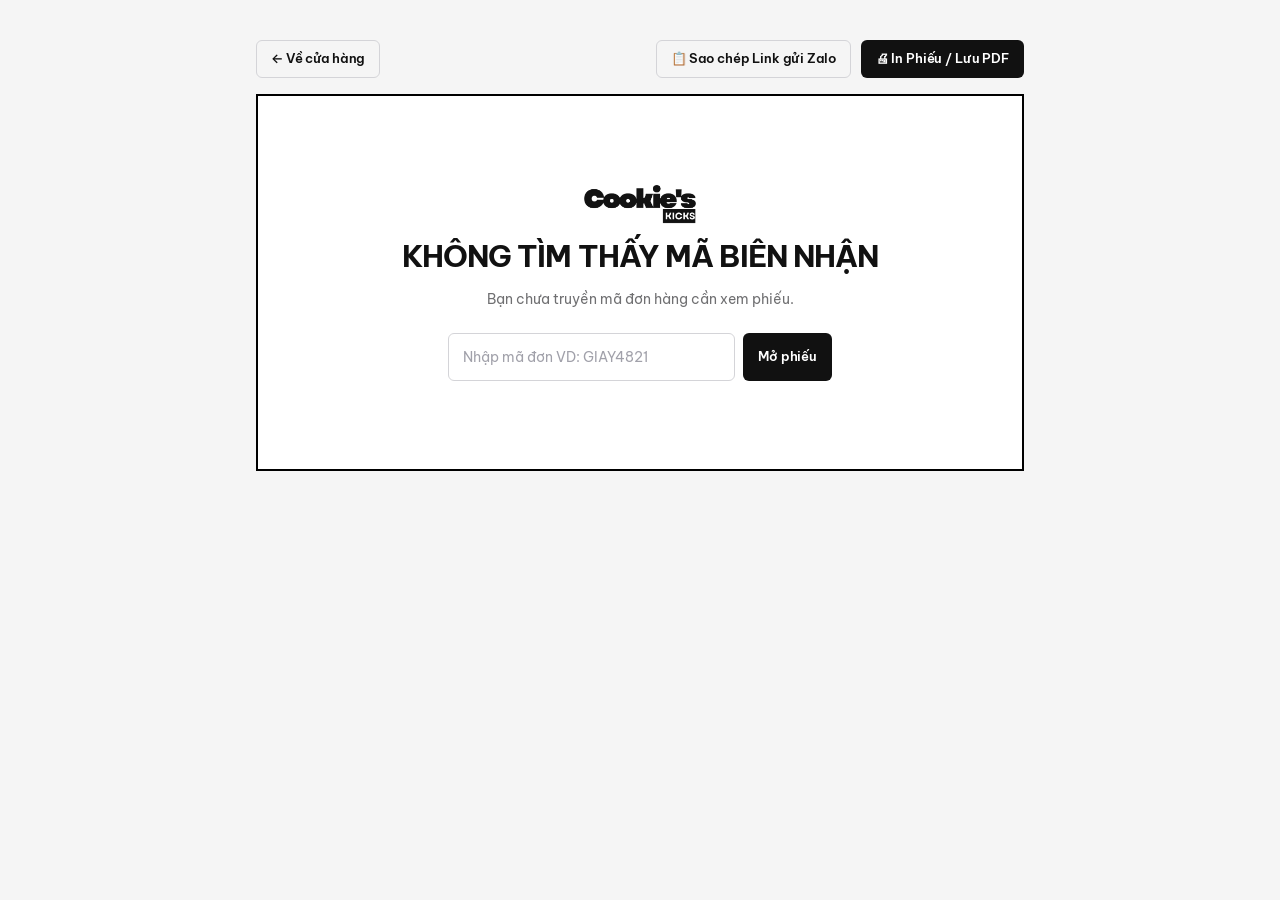
<file: receipt.html>
<!DOCTYPE html>
<html lang="vi">
<head>
  <meta charset="UTF-8" />
  <meta name="viewport" content="width=device-width, initial-scale=1.0" />
  <title>Phiếu Biên Nhận Cọc &amp; Bảo Hành Authentic — Cookie's Kicks</title>
  <meta name="description" content="Phiếu biên nhận đặt cọc và bảo hành Authentic 100% tại Cookie's Kicks Huế." />
  <meta name="robots" content="noindex, nofollow" />
  <link rel="icon" href="public/images/icon-192.png" />
  <link rel="apple-touch-icon" href="public/images/icon-512.png" />
  <link rel="manifest" href="/manifest.webmanifest" />
  <meta property="og:type" content="website" />
  <meta property="og:site_name" content="Cookie's Kicks" />
  <meta property="og:title" content="Phiếu Biên Nhận Cọc &amp; Bảo Hành Authentic — Cookie's Kicks" />
  <meta property="og:description" content="Phiếu biên nhận cọc và bảo hành Authentic 100% tại Cookie's Kicks Huế." />
  <meta property="og:url" content="https://cookieskicks-store-2026.netlify.app/receipt.html" />
  <meta property="og:image" content="https://cookieskicks-store-2026.netlify.app/public/images/logo-black.jpg?v=7.2" />
  <meta property="og:image:secure_url" content="https://cookieskicks-store-2026.netlify.app/public/images/logo-black.jpg?v=7.2" />
  <meta property="og:image:type" content="image/jpeg" />
  <meta property="og:image:width" content="1024" />
  <meta property="og:image:height" content="1024" />
  <meta property="og:image:alt" content="Cookie's Kicks" />
  <meta name="twitter:card" content="summary_large_image" />
  <meta name="twitter:title" content="Phiếu Biên Nhận Cọc &amp; Bảo Hành Authentic — Cookie's Kicks" />
  <meta name="twitter:description" content="Phiếu biên nhận cọc và bảo hành Authentic 100% tại Cookie's Kicks Huế." />
  <meta name="twitter:image" content="https://cookieskicks-store-2026.netlify.app/public/images/logo-black.jpg?v=7.2" />
  <link rel="stylesheet" href="css/tw-prod.css?v=7.2" />
  <link rel="stylesheet" href="css/style.css?v=7.2" />
  <style>
    @media print {
      body { background: #ffffff !important; padding: 0 !important; }
      .no-print { display: none !important; }
      .receipt-sheet { border: 2px solid #000000 !important; box-shadow: none !important; margin: 0 !important; max-width: 100% !important; }
      @page { margin: 10mm; }
    }
    .receipt-stamp {
      border: 1.5px solid currentColor;
      padding: 5px 12px;
      font-family: var(--ds-font-heading);
      font-weight: 700;
      font-size: 12px;
      line-height: 1.3;
      letter-spacing: 0.03em;
      text-transform: uppercase;
      white-space: nowrap;
      display: inline-block;
    }
  </style>
</head>
<body class="bg-nike text-charcoal font-sans min-h-screen py-6 sm:py-10 px-4">
  
  <div class="no-print max-w-3xl mx-auto mb-4 flex flex-wrap items-center justify-between gap-3">
    <a href="index.html" class="ck-btn ck-btn--ghost ck-btn--sm bg-white">← Về cửa hàng</a>
    <div class="flex flex-wrap items-center gap-2.5">
      <button type="button" id="btn-copy-link" class="ck-btn ck-btn--ghost ck-btn--sm bg-white">📋 Sao chép Link gửi Zalo</button>
      <button type="button" id="btn-print-receipt" class="ck-btn ck-btn--sm">🖨 In Phiếu / Lưu PDF</button>
    </div>
  </div>

  
  <main id="receipt-root" class="receipt-sheet max-w-3xl mx-auto bg-white border-2 border-black p-6 sm:p-10">
    <div class="py-12 text-center text-sm text-muted">Đang tải thông tin Phiếu Biên Nhận &amp; Thẻ Bảo Hành…</div>
  </main>

  <script src="js/data.js?v=7.1"></script>
  <script src="src/core/state.js?v=7.1"></script>
  <script src="src/core/logic.js?v=7.1"></script>
  <script src="src/core/component.js?v=7.1"></script>
  <script src="src/db/state.js?v=7.1"></script>
  <script src="src/db/logic.js?v=7.1"></script>
  <script src="src/db/component.js?v=7.1"></script>
  <script src="src/api/state.js?v=7.1"></script>
  <script src="src/api/logic.js?v=7.1"></script>
  <script src="src/api/component.js?v=7.1"></script>
  <script src="src/auth/state.js?v=7.1"></script>
  <script src="src/auth/logic.js?v=7.1"></script>
  <script src="src/auth/component.js?v=7.1"></script>
  <script src="src/ui/state.js?v=7.1"></script>
  <script src="src/ui/logic.js?v=7.1"></script>
  <script src="src/ui/component.js?v=7.1"></script>
  <script src="src/jobs/state.js?v=7.1"></script>
  <script src="src/jobs/logic.js?v=7.1"></script>
  <script src="src/jobs/component.js?v=7.1"></script>
  <script src="features/receipt/state.js?v=7.1"></script>
  <script src="features/receipt/logic.js?v=7.1"></script>
  <script src="features/receipt/component.js?v=7.1"></script>
</body>
</html>
</file>
<file: css/tw-prod.css>
*,:after,:before{--tw-border-spacing-x:0;--tw-border-spacing-y:0;--tw-translate-x:0;--tw-translate-y:0;--tw-rotate:0;--tw-skew-x:0;--tw-skew-y:0;--tw-scale-x:1;--tw-scale-y:1;--tw-pan-x: ;--tw-pan-y: ;--tw-pinch-zoom: ;--tw-scroll-snap-strictness:proximity;--tw-gradient-from-position: ;--tw-gradient-via-position: ;--tw-gradient-to-position: ;--tw-ordinal: ;--tw-slashed-zero: ;--tw-numeric-figure: ;--tw-numeric-spacing: ;--tw-numeric-fraction: ;--tw-ring-inset: ;--tw-ring-offset-width:0px;--tw-ring-offset-color:#fff;--tw-ring-color:rgba(59,130,246,.5);--tw-ring-offset-shadow:0 0 #0000;--tw-ring-shadow:0 0 #0000;--tw-shadow:0 0 #0000;--tw-shadow-colored:0 0 #0000;--tw-blur: ;--tw-brightness: ;--tw-contrast: ;--tw-grayscale: ;--tw-hue-rotate: ;--tw-invert: ;--tw-saturate: ;--tw-sepia: ;--tw-drop-shadow: ;--tw-backdrop-blur: ;--tw-backdrop-brightness: ;--tw-backdrop-contrast: ;--tw-backdrop-grayscale: ;--tw-backdrop-hue-rotate: ;--tw-backdrop-invert: ;--tw-backdrop-opacity: ;--tw-backdrop-saturate: ;--tw-backdrop-sepia: ;--tw-contain-size: ;--tw-contain-layout: ;--tw-contain-paint: ;--tw-contain-style: }::backdrop{--tw-border-spacing-x:0;--tw-border-spacing-y:0;--tw-translate-x:0;--tw-translate-y:0;--tw-rotate:0;--tw-skew-x:0;--tw-skew-y:0;--tw-scale-x:1;--tw-scale-y:1;--tw-pan-x: ;--tw-pan-y: ;--tw-pinch-zoom: ;--tw-scroll-snap-strictness:proximity;--tw-gradient-from-position: ;--tw-gradient-via-position: ;--tw-gradient-to-position: ;--tw-ordinal: ;--tw-slashed-zero: ;--tw-numeric-figure: ;--tw-numeric-spacing: ;--tw-numeric-fraction: ;--tw-ring-inset: ;--tw-ring-offset-width:0px;--tw-ring-offset-color:#fff;--tw-ring-color:rgba(59,130,246,.5);--tw-ring-offset-shadow:0 0 #0000;--tw-ring-shadow:0 0 #0000;--tw-shadow:0 0 #0000;--tw-shadow-colored:0 0 #0000;--tw-blur: ;--tw-brightness: ;--tw-contrast: ;--tw-grayscale: ;--tw-hue-rotate: ;--tw-invert: ;--tw-saturate: ;--tw-sepia: ;--tw-drop-shadow: ;--tw-backdrop-blur: ;--tw-backdrop-brightness: ;--tw-backdrop-contrast: ;--tw-backdrop-grayscale: ;--tw-backdrop-hue-rotate: ;--tw-backdrop-invert: ;--tw-backdrop-opacity: ;--tw-backdrop-saturate: ;--tw-backdrop-sepia: ;--tw-contain-size: ;--tw-contain-layout: ;--tw-contain-paint: ;--tw-contain-style: }/*! tailwindcss v3.4.19 | MIT License | https://tailwindcss.com*/*,:after,:before{box-sizing:border-box;border:0 solid #e5e7eb}:after,:before{--tw-content:""}:host,html{line-height:1.5;-webkit-text-size-adjust:100%;-moz-tab-size:4;-o-tab-size:4;tab-size:4;font-family:Be Vietnam Pro,Inter,-apple-system,BlinkMacSystemFont,Segoe UI,sans-serif;font-feature-settings:normal;font-variation-settings:normal;-webkit-tap-highlight-color:transparent}body{margin:0;line-height:inherit}hr{height:0;color:inherit;border-top-width:1px}abbr:where([title]){-webkit-text-decoration:underline dotted;text-decoration:underline dotted}h1,h2,h3,h4,h5,h6{font-size:inherit;font-weight:inherit}a{color:inherit;text-decoration:inherit}b,strong{font-weight:bolder}code,kbd,pre,samp{font-family:JetBrains Mono,Inter,ui-monospace,SFMono-Regular,monospace;font-feature-settings:normal;font-variation-settings:normal;font-size:1em}small{font-size:80%}sub,sup{font-size:75%;line-height:0;position:relative;vertical-align:baseline}sub{bottom:-.25em}sup{top:-.5em}table{text-indent:0;border-color:inherit;border-collapse:collapse}button,input,optgroup,select,textarea{font-family:inherit;font-feature-settings:inherit;font-variation-settings:inherit;font-size:100%;font-weight:inherit;line-height:inherit;letter-spacing:inherit;color:inherit;margin:0;padding:0}button,select{text-transform:none}button,input:where([type=button]),input:where([type=reset]),input:where([type=submit]){-webkit-appearance:button;background-color:transparent;background-image:none}:-moz-focusring{outline:auto}:-moz-ui-invalid{box-shadow:none}progress{vertical-align:baseline}::-webkit-inner-spin-button,::-webkit-outer-spin-button{height:auto}[type=search]{-webkit-appearance:textfield;outline-offset:-2px}::-webkit-search-decoration{-webkit-appearance:none}::-webkit-file-upload-button{-webkit-appearance:button;font:inherit}summary{display:list-item}blockquote,dd,dl,figure,h1,h2,h3,h4,h5,h6,hr,p,pre{margin:0}fieldset{margin:0}fieldset,legend{padding:0}menu,ol,ul{list-style:none;margin:0;padding:0}dialog{padding:0}textarea{resize:vertical}input::-moz-placeholder,textarea::-moz-placeholder{opacity:1;color:#9ca3af}input::placeholder,textarea::placeholder{opacity:1;color:#9ca3af}[role=button],button{cursor:pointer}:disabled{cursor:default}audio,canvas,embed,iframe,img,object,svg,video{display:block;vertical-align:middle}img,video{max-width:100%;height:auto}[hidden]:where(:not([hidden=until-found])){display:none}.sr-only{position:absolute;width:1px;height:1px;padding:0;margin:-1px;overflow:hidden;clip:rect(0,0,0,0);white-space:nowrap;border-width:0}.pointer-events-none{pointer-events:none}.static{position:static}.fixed{position:fixed}.absolute{position:absolute}.relative{position:relative}.sticky{position:sticky}.inset-0{inset:0}.inset-x-0{left:0;right:0}.inset-y-0{top:0;bottom:0}.bottom-0{bottom:0}.bottom-3{bottom:.75rem}.left-0{left:0}.left-2\.5{left:.625rem}.left-3{left:.75rem}.left-\[17px\]{left:17px}.right-0{right:0}.right-2{right:.5rem}.right-3{right:.75rem}.top-0{top:0}.top-1\/2{top:50%}.top-2{top:.5rem}.top-2\.5{top:.625rem}.top-24{top:6rem}.top-3{top:.75rem}.top-\[52px\]{top:52px}.top-\[72px\]{top:72px}.z-10{z-index:10}.z-30{z-index:30}.z-40{z-index:40}.z-50{z-index:50}.order-first{order:-9999}.col-span-2{grid-column:span 2/span 2}.col-span-3{grid-column:span 3/span 3}.\!m-0{margin:0!important}.mx-auto{margin-left:auto;margin-right:auto}.my-1{margin-top:.25rem;margin-bottom:.25rem}.my-2{margin-top:.5rem;margin-bottom:.5rem}.my-5{margin-top:1.25rem;margin-bottom:1.25rem}.my-8{margin-top:2rem;margin-bottom:2rem}.\!mb-0{margin-bottom:0!important}.\!ml-0{margin-left:0!important}.\!mr-0{margin-right:0!important}.-ml-2{margin-left:-.5rem}.-mr-2{margin-right:-.5rem}.mb-1{margin-bottom:.25rem}.mb-1\.5{margin-bottom:.375rem}.mb-10{margin-bottom:2.5rem}.mb-2{margin-bottom:.5rem}.mb-2\.5{margin-bottom:.625rem}.mb-3{margin-bottom:.75rem}.mb-3\.5{margin-bottom:.875rem}.mb-4{margin-bottom:1rem}.mb-5{margin-bottom:1.25rem}.mb-6{margin-bottom:1.5rem}.mb-8{margin-bottom:2rem}.ml-1{margin-left:.25rem}.ml-1\.5{margin-left:.375rem}.ml-2{margin-left:.5rem}.ml-auto{margin-left:auto}.mr-0\.5{margin-right:.125rem}.mr-1{margin-right:.25rem}.mr-1\.5{margin-right:.375rem}.mr-2{margin-right:.5rem}.mr-3{margin-right:.75rem}.mr-6{margin-right:1.5rem}.mt-0\.5{margin-top:.125rem}.mt-1{margin-top:.25rem}.mt-1\.5{margin-top:.375rem}.mt-10{margin-top:2.5rem}.mt-12{margin-top:3rem}.mt-14{margin-top:3.5rem}.mt-16{margin-top:4rem}.mt-2{margin-top:.5rem}.mt-2\.5{margin-top:.625rem}.mt-3{margin-top:.75rem}.mt-4{margin-top:1rem}.mt-5{margin-top:1.25rem}.mt-6{margin-top:1.5rem}.mt-8{margin-top:2rem}.line-clamp-2{-webkit-line-clamp:2}.line-clamp-2,.line-clamp-3{overflow:hidden;display:-webkit-box;-webkit-box-orient:vertical}.line-clamp-3{-webkit-line-clamp:3}.block{display:block}.inline-block{display:inline-block}.inline{display:inline}.flex{display:flex}.inline-flex{display:inline-flex}.table{display:table}.\!grid{display:grid!important}.grid{display:grid}.contents{display:contents}.hidden{display:none}.aspect-\[16\/10\]{aspect-ratio:16/10}.aspect-square{aspect-ratio:1/1}.aspect-video{aspect-ratio:16/9}.\!h-10{height:2.5rem!important}.\!h-11{height:2.75rem!important}.\!h-7{height:1.75rem!important}.\!h-8{height:2rem!important}.\!h-9{height:2.25rem!important}.\!h-auto{height:auto!important}.h-1\.5{height:.375rem}.h-10{height:2.5rem}.h-11{height:2.75rem}.h-12{height:3rem}.h-14{height:3.5rem}.h-16{height:4rem}.h-2{height:.5rem}.h-2\.5{height:.625rem}.h-20{height:5rem}.h-24{height:6rem}.h-3{height:.75rem}.h-4{height:1rem}.h-5{height:1.25rem}.h-8{height:2rem}.h-9{height:2.25rem}.h-\[140px\]{height:140px}.h-\[22px\]{height:22px}.h-\[240px\]{height:240px}.h-\[42px\]{height:42px}.h-\[46px\]{height:46px}.h-\[72px\]{height:72px}.h-auto{height:auto}.h-full{height:100%}.max-h-72{max-height:18rem}.max-h-\[250px\]{max-height:250px}.max-h-\[460px\]{max-height:460px}.max-h-\[65vh\]{max-height:65vh}.max-h-\[70vh\]{max-height:70vh}.max-h-\[84vh\]{max-height:84vh}.max-h-\[86vh\]{max-height:86vh}.max-h-\[90vh\]{max-height:90vh}.max-h-\[92vh\]{max-height:92vh}.min-h-\[22px\]{min-height:22px}.min-h-\[70vh\]{min-height:70vh}.min-h-\[72vh\]{min-height:72vh}.min-h-screen{min-height:100vh}.\!w-10{width:2.5rem!important}.\!w-8{width:2rem!important}.\!w-auto{width:auto!important}.w-10{width:2.5rem}.w-11{width:2.75rem}.w-12{width:3rem}.w-14{width:3.5rem}.w-16{width:4rem}.w-2{width:.5rem}.w-2\.5{width:.625rem}.w-20{width:5rem}.w-24{width:6rem}.w-28{width:7rem}.w-3{width:.75rem}.w-32{width:8rem}.w-36{width:9rem}.w-4{width:1rem}.w-48{width:12rem}.w-5{width:1.25rem}.w-64{width:16rem}.w-8{width:2rem}.w-9{width:2.25rem}.w-\[140px\]{width:140px}.w-\[46px\]{width:46px}.w-auto{width:auto}.w-full{width:100%}.w-px{width:1px}.\!min-w-0{min-width:0!important}.min-w-0{min-width:0}.min-w-\[110px\]{min-width:110px}.min-w-\[180px\]{min-width:180px}.min-w-\[210px\]{min-width:210px}.min-w-\[220px\]{min-width:220px}.min-w-\[22px\]{min-width:22px}.max-w-2xl{max-width:42rem}.max-w-3xl{max-width:48rem}.max-w-4xl{max-width:56rem}.max-w-5xl{max-width:64rem}.max-w-\[110px\]{max-width:110px}.max-w-\[200px\]{max-width:200px}.max-w-\[220px\]{max-width:220px}.max-w-\[260px\]{max-width:260px}.max-w-\[280px\]{max-width:280px}.max-w-\[300px\]{max-width:300px}.max-w-\[430px\]{max-width:430px}.max-w-full{max-width:100%}.max-w-lg{max-width:32rem}.max-w-md{max-width:28rem}.max-w-sm{max-width:24rem}.max-w-xl{max-width:36rem}.max-w-xs{max-width:20rem}.flex-1{flex:1 1 0%}.flex-shrink{flex-shrink:1}.flex-shrink-0,.shrink-0{flex-shrink:0}.border-collapse{border-collapse:collapse}.-translate-y-1\/2{--tw-translate-y:-50%}.-translate-y-1\/2,.translate-y-full{transform:translate(var(--tw-translate-x),var(--tw-translate-y)) rotate(var(--tw-rotate)) skewX(var(--tw-skew-x)) skewY(var(--tw-skew-y)) scaleX(var(--tw-scale-x)) scaleY(var(--tw-scale-y))}.translate-y-full{--tw-translate-y:100%}.transform{transform:translate(var(--tw-translate-x),var(--tw-translate-y)) rotate(var(--tw-rotate)) skewX(var(--tw-skew-x)) skewY(var(--tw-skew-y)) scaleX(var(--tw-scale-x)) scaleY(var(--tw-scale-y))}.cursor-not-allowed{cursor:not-allowed}.cursor-pointer{cursor:pointer}.select-none{-webkit-user-select:none;-moz-user-select:none;user-select:none}.resize{resize:both}.list-decimal{list-style-type:decimal}.list-disc{list-style-type:disc}.grid-cols-1{grid-template-columns:repeat(1,minmax(0,1fr))}.grid-cols-2{grid-template-columns:repeat(2,minmax(0,1fr))}.grid-cols-3{grid-template-columns:repeat(3,minmax(0,1fr))}.grid-cols-4{grid-template-columns:repeat(4,minmax(0,1fr))}.grid-cols-5{grid-template-columns:repeat(5,minmax(0,1fr))}.grid-cols-\[1fr_auto\]{grid-template-columns:1fr auto}.flex-col{flex-direction:column}.flex-col-reverse{flex-direction:column-reverse}.flex-wrap{flex-wrap:wrap}.content-start{align-content:flex-start}.items-start{align-items:flex-start}.items-end{align-items:flex-end}.items-center{align-items:center}.items-baseline{align-items:baseline}.items-stretch{align-items:stretch}.justify-end{justify-content:flex-end}.justify-center{justify-content:center}.justify-between{justify-content:space-between}.gap-1{gap:.25rem}.gap-1\.5{gap:.375rem}.gap-10{gap:2.5rem}.gap-2{gap:.5rem}.gap-2\.5{gap:.625rem}.gap-3{gap:.75rem}.gap-3\.5{gap:.875rem}.gap-4{gap:1rem}.gap-5{gap:1.25rem}.gap-6{gap:1.5rem}.gap-8{gap:2rem}.gap-\[8px\]{gap:8px}.gap-px{gap:1px}.gap-x-6{-moz-column-gap:1.5rem;column-gap:1.5rem}.gap-y-1{row-gap:.25rem}.space-x-2>:not([hidden])~:not([hidden]){--tw-space-x-reverse:0;margin-right:calc(.5rem*var(--tw-space-x-reverse));margin-left:calc(.5rem*(1 - var(--tw-space-x-reverse)))}.space-y-0\.5>:not([hidden])~:not([hidden]){--tw-space-y-reverse:0;margin-top:calc(.125rem*(1 - var(--tw-space-y-reverse)));margin-bottom:calc(.125rem*var(--tw-space-y-reverse))}.space-y-1>:not([hidden])~:not([hidden]){--tw-space-y-reverse:0;margin-top:calc(.25rem*(1 - var(--tw-space-y-reverse)));margin-bottom:calc(.25rem*var(--tw-space-y-reverse))}.space-y-1\.5>:not([hidden])~:not([hidden]){--tw-space-y-reverse:0;margin-top:calc(.375rem*(1 - var(--tw-space-y-reverse)));margin-bottom:calc(.375rem*var(--tw-space-y-reverse))}.space-y-2>:not([hidden])~:not([hidden]){--tw-space-y-reverse:0;margin-top:calc(.5rem*(1 - var(--tw-space-y-reverse)));margin-bottom:calc(.5rem*var(--tw-space-y-reverse))}.space-y-2\.5>:not([hidden])~:not([hidden]){--tw-space-y-reverse:0;margin-top:calc(.625rem*(1 - var(--tw-space-y-reverse)));margin-bottom:calc(.625rem*var(--tw-space-y-reverse))}.space-y-3>:not([hidden])~:not([hidden]){--tw-space-y-reverse:0;margin-top:calc(.75rem*(1 - var(--tw-space-y-reverse)));margin-bottom:calc(.75rem*var(--tw-space-y-reverse))}.space-y-3\.5>:not([hidden])~:not([hidden]){--tw-space-y-reverse:0;margin-top:calc(.875rem*(1 - var(--tw-space-y-reverse)));margin-bottom:calc(.875rem*var(--tw-space-y-reverse))}.space-y-4>:not([hidden])~:not([hidden]){--tw-space-y-reverse:0;margin-top:calc(1rem*(1 - var(--tw-space-y-reverse)));margin-bottom:calc(1rem*var(--tw-space-y-reverse))}.space-y-5>:not([hidden])~:not([hidden]){--tw-space-y-reverse:0;margin-top:calc(1.25rem*(1 - var(--tw-space-y-reverse)));margin-bottom:calc(1.25rem*var(--tw-space-y-reverse))}.space-y-6>:not([hidden])~:not([hidden]){--tw-space-y-reverse:0;margin-top:calc(1.5rem*(1 - var(--tw-space-y-reverse)));margin-bottom:calc(1.5rem*var(--tw-space-y-reverse))}.space-y-8>:not([hidden])~:not([hidden]){--tw-space-y-reverse:0;margin-top:calc(2rem*(1 - var(--tw-space-y-reverse)));margin-bottom:calc(2rem*var(--tw-space-y-reverse))}.divide-y>:not([hidden])~:not([hidden]){--tw-divide-y-reverse:0;border-top-width:calc(1px*(1 - var(--tw-divide-y-reverse)));border-bottom-width:calc(1px*var(--tw-divide-y-reverse))}.divide-line>:not([hidden])~:not([hidden]){--tw-divide-opacity:1;border-color:rgb(229 229 229/var(--tw-divide-opacity,1))}.self-start{align-self:flex-start}.self-end{align-self:flex-end}.overflow-hidden{overflow:hidden}.overflow-x-auto{overflow-x:auto}.overflow-y-auto{overflow-y:auto}.overflow-x-hidden{overflow-x:hidden}.truncate{overflow:hidden;text-overflow:ellipsis}.truncate,.whitespace-nowrap{white-space:nowrap}.whitespace-pre-line{white-space:pre-line}.whitespace-pre-wrap{white-space:pre-wrap}.break-words{overflow-wrap:break-word}.break-all{word-break:break-all}.rounded{border-radius:.25rem}.rounded-full{border-radius:9999px}.rounded-md{border-radius:.375rem}.border{border-width:1px}.border-2{border-width:2px}.border-4{border-width:4px}.border-y{border-top-width:1px}.border-b,.border-y{border-bottom-width:1px}.border-b-2{border-bottom-width:2px}.border-l{border-left-width:1px}.border-l-4{border-left-width:4px}.border-r{border-right-width:1px}.border-t{border-top-width:1px}.border-t-0{border-top-width:0}.border-dashed{border-style:dashed}.\!border-black,.\!border-brand{--tw-border-opacity:1!important;border-color:rgb(0 0 0/var(--tw-border-opacity,1))!important}.\!border-gray-300{--tw-border-opacity:1!important;border-color:rgb(209 213 219/var(--tw-border-opacity,1))!important}.\!border-white{--tw-border-opacity:1!important;border-color:rgb(255 255 255/var(--tw-border-opacity,1))!important}.border-\[\#002FA7\]{--tw-border-opacity:1;border-color:rgb(0 47 167/var(--tw-border-opacity,1))}.border-\[\#BBF7D0\]{--tw-border-opacity:1;border-color:rgb(187 247 208/var(--tw-border-opacity,1))}.border-\[\#F59E0B\]\/40{border-color:rgba(245,158,11,.4)}.border-\[\#FDBA74\]{--tw-border-opacity:1;border-color:rgb(253 186 116/var(--tw-border-opacity,1))}.border-\[\#d97706\]\/30{border-color:rgba(217,119,6,.3)}.border-\[\#d97706\]\/40{border-color:rgba(217,119,6,.4)}.border-accent{--tw-border-opacity:1;border-color:rgb(250 84 0/var(--tw-border-opacity,1))}.border-black{--tw-border-opacity:1;border-color:rgb(0 0 0/var(--tw-border-opacity,1))}.border-blue-200{--tw-border-opacity:1;border-color:rgb(191 219 254/var(--tw-border-opacity,1))}.border-brand{--tw-border-opacity:1;border-color:rgb(0 0 0/var(--tw-border-opacity,1))}.border-emerald-200{--tw-border-opacity:1;border-color:rgb(167 243 208/var(--tw-border-opacity,1))}.border-gray-200{--tw-border-opacity:1;border-color:rgb(229 231 235/var(--tw-border-opacity,1))}.border-ink{--tw-border-opacity:1;border-color:rgb(17 17 17/var(--tw-border-opacity,1))}.border-instock{--tw-border-opacity:1;border-color:rgb(0 138 0/var(--tw-border-opacity,1))}.border-line{--tw-border-opacity:1;border-color:rgb(229 229 229/var(--tw-border-opacity,1))}.border-red-200{--tw-border-opacity:1;border-color:rgb(254 202 202/var(--tw-border-opacity,1))}.border-sale{--tw-border-opacity:1;border-color:rgb(250 84 0/var(--tw-border-opacity,1))}.border-white\/10{border-color:hsla(0,0%,100%,.1)}.border-white\/15{border-color:hsla(0,0%,100%,.15)}.border-white\/20{border-color:hsla(0,0%,100%,.2)}.border-white\/30{border-color:hsla(0,0%,100%,.3)}.\!bg-\[\#7c3aed\]{--tw-bg-opacity:1!important;background-color:rgb(124 58 237/var(--tw-bg-opacity,1))!important}.\!bg-black,.\!bg-brand{--tw-bg-opacity:1!important;background-color:rgb(0 0 0/var(--tw-bg-opacity,1))!important}.\!bg-emerald-600{--tw-bg-opacity:1!important;background-color:rgb(5 150 105/var(--tw-bg-opacity,1))!important}.\!bg-gray-400{--tw-bg-opacity:1!important;background-color:rgb(156 163 175/var(--tw-bg-opacity,1))!important}.\!bg-neutral-200{--tw-bg-opacity:1!important;background-color:rgb(229 229 229/var(--tw-bg-opacity,1))!important}.\!bg-white{--tw-bg-opacity:1!important;background-color:rgb(255 255 255/var(--tw-bg-opacity,1))!important}.bg-\[\#002FA7\]{--tw-bg-opacity:1;background-color:rgb(0 47 167/var(--tw-bg-opacity,1))}.bg-\[\#111111\]{--tw-bg-opacity:1;background-color:rgb(17 17 17/var(--tw-bg-opacity,1))}.bg-\[\#DCFCE7\]{--tw-bg-opacity:1;background-color:rgb(220 252 231/var(--tw-bg-opacity,1))}.bg-\[\#EBEEEF\]{--tw-bg-opacity:1;background-color:rgb(235 238 239/var(--tw-bg-opacity,1))}.bg-\[\#F0F2F5\]{--tw-bg-opacity:1;background-color:rgb(240 242 245/var(--tw-bg-opacity,1))}.bg-\[\#F0FDF4\]{--tw-bg-opacity:1;background-color:rgb(240 253 244/var(--tw-bg-opacity,1))}.bg-\[\#F5F5F5\]{--tw-bg-opacity:1;background-color:rgb(245 245 245/var(--tw-bg-opacity,1))}.bg-\[\#F5F8FF\]{--tw-bg-opacity:1;background-color:rgb(245 248 255/var(--tw-bg-opacity,1))}.bg-\[\#F6F7F8\]{--tw-bg-opacity:1;background-color:rgb(246 247 248/var(--tw-bg-opacity,1))}.bg-\[\#F6F7FB\]{--tw-bg-opacity:1;background-color:rgb(246 247 251/var(--tw-bg-opacity,1))}.bg-\[\#F8F9FA\]{--tw-bg-opacity:1;background-color:rgb(248 249 250/var(--tw-bg-opacity,1))}.bg-\[\#FAFAFA\]{--tw-bg-opacity:1;background-color:rgb(250 250 250/var(--tw-bg-opacity,1))}.bg-\[\#FEE2E2\]{--tw-bg-opacity:1;background-color:rgb(254 226 226/var(--tw-bg-opacity,1))}.bg-\[\#FEF2F2\]{--tw-bg-opacity:1;background-color:rgb(254 242 242/var(--tw-bg-opacity,1))}.bg-\[\#FEF3C7\]{--tw-bg-opacity:1;background-color:rgb(254 243 199/var(--tw-bg-opacity,1))}.bg-\[\#FFF7ED\]{--tw-bg-opacity:1;background-color:rgb(255 247 237/var(--tw-bg-opacity,1))}.bg-\[\#FFFBEB\]{--tw-bg-opacity:1;background-color:rgb(255 251 235/var(--tw-bg-opacity,1))}.bg-\[\#d97706\]{--tw-bg-opacity:1;background-color:rgb(217 119 6/var(--tw-bg-opacity,1))}.bg-\[\#f8f9fa\]{--tw-bg-opacity:1;background-color:rgb(248 249 250/var(--tw-bg-opacity,1))}.bg-accent{--tw-bg-opacity:1;background-color:rgb(250 84 0/var(--tw-bg-opacity,1))}.bg-adidas{--tw-bg-opacity:1;background-color:rgb(235 238 239/var(--tw-bg-opacity,1))}.bg-amber-100{--tw-bg-opacity:1;background-color:rgb(254 243 199/var(--tw-bg-opacity,1))}.bg-black{--tw-bg-opacity:1;background-color:rgb(0 0 0/var(--tw-bg-opacity,1))}.bg-black\/80{background-color:rgba(0,0,0,.8)}.bg-black\/90{background-color:rgba(0,0,0,.9)}.bg-blue-100{--tw-bg-opacity:1;background-color:rgb(219 234 254/var(--tw-bg-opacity,1))}.bg-blue-50{--tw-bg-opacity:1;background-color:rgb(239 246 255/var(--tw-bg-opacity,1))}.bg-brand{--tw-bg-opacity:1;background-color:rgb(0 0 0/var(--tw-bg-opacity,1))}.bg-charcoal{--tw-bg-opacity:1;background-color:rgb(17 17 17/var(--tw-bg-opacity,1))}.bg-emerald-100{--tw-bg-opacity:1;background-color:rgb(209 250 229/var(--tw-bg-opacity,1))}.bg-emerald-50{--tw-bg-opacity:1;background-color:rgb(236 253 245/var(--tw-bg-opacity,1))}.bg-emerald-600{--tw-bg-opacity:1;background-color:rgb(5 150 105/var(--tw-bg-opacity,1))}.bg-gray-100{--tw-bg-opacity:1;background-color:rgb(243 244 246/var(--tw-bg-opacity,1))}.bg-gray-50{--tw-bg-opacity:1;background-color:rgb(249 250 251/var(--tw-bg-opacity,1))}.bg-ice{background-color:rgb(212 215 217/var(--tw-bg-opacity,1))}.bg-ice,.bg-ink{--tw-bg-opacity:1}.bg-ink{background-color:rgb(17 17 17/var(--tw-bg-opacity,1))}.bg-instock{--tw-bg-opacity:1;background-color:rgb(0 138 0/var(--tw-bg-opacity,1))}.bg-line{--tw-bg-opacity:1;background-color:rgb(229 229 229/var(--tw-bg-opacity,1))}.bg-neutral-100{--tw-bg-opacity:1;background-color:rgb(245 245 245/var(--tw-bg-opacity,1))}.bg-neutral-50{--tw-bg-opacity:1;background-color:rgb(250 250 250/var(--tw-bg-opacity,1))}.bg-nike{--tw-bg-opacity:1;background-color:rgb(245 245 245/var(--tw-bg-opacity,1))}.bg-orange-100{--tw-bg-opacity:1;background-color:rgb(255 237 213/var(--tw-bg-opacity,1))}.bg-purple-100{--tw-bg-opacity:1;background-color:rgb(243 232 255/var(--tw-bg-opacity,1))}.bg-red-50{--tw-bg-opacity:1;background-color:rgb(254 242 242/var(--tw-bg-opacity,1))}.bg-red-600{--tw-bg-opacity:1;background-color:rgb(220 38 38/var(--tw-bg-opacity,1))}.bg-rose-100{--tw-bg-opacity:1;background-color:rgb(255 228 230/var(--tw-bg-opacity,1))}.bg-sale{--tw-bg-opacity:1;background-color:rgb(250 84 0/var(--tw-bg-opacity,1))}.bg-sky{--tw-bg-opacity:1;background-color:rgb(245 245 245/var(--tw-bg-opacity,1))}.bg-tile{--tw-bg-opacity:1;background-color:rgb(235 238 239/var(--tw-bg-opacity,1))}.bg-white{--tw-bg-opacity:1;background-color:rgb(255 255 255/var(--tw-bg-opacity,1))}.bg-white\/15{background-color:hsla(0,0%,100%,.15)}.bg-white\/5{background-color:hsla(0,0%,100%,.05)}.bg-white\/95{background-color:hsla(0,0%,100%,.95)}.object-contain{-o-object-fit:contain;object-fit:contain}.object-cover{-o-object-fit:cover;object-fit:cover}.p-0{padding:0}.p-0\.5{padding:.125rem}.p-1{padding:.25rem}.p-1\.5{padding:.375rem}.p-2{padding:.5rem}.p-2\.5{padding:.625rem}.p-3{padding:.75rem}.p-3\.5{padding:.875rem}.p-4{padding:1rem}.p-5{padding:1.25rem}.p-6{padding:1.5rem}.p-8{padding:2rem}.\!px-1{padding-left:.25rem!important;padding-right:.25rem!important}.\!px-1\.5{padding-left:.375rem!important;padding-right:.375rem!important}.\!px-2\.5{padding-left:.625rem!important;padding-right:.625rem!important}.\!px-4{padding-left:1rem!important;padding-right:1rem!important}.\!py-0{padding-top:0!important;padding-bottom:0!important}.\!py-2{padding-top:.5rem!important;padding-bottom:.5rem!important}.\!py-3\.5{padding-top:.875rem!important;padding-bottom:.875rem!important}.\!py-4{padding-top:1rem!important;padding-bottom:1rem!important}.px-1{padding-left:.25rem;padding-right:.25rem}.px-1\.5{padding-left:.375rem;padding-right:.375rem}.px-2{padding-left:.5rem;padding-right:.5rem}.px-2\.5{padding-left:.625rem;padding-right:.625rem}.px-3{padding-left:.75rem;padding-right:.75rem}.px-3\.5{padding-left:.875rem;padding-right:.875rem}.px-4{padding-left:1rem;padding-right:1rem}.px-5{padding-left:1.25rem;padding-right:1.25rem}.px-6{padding-left:1.5rem;padding-right:1.5rem}.py-0\.5{padding-top:.125rem;padding-bottom:.125rem}.py-1{padding-top:.25rem;padding-bottom:.25rem}.py-1\.5{padding-top:.375rem;padding-bottom:.375rem}.py-10{padding-top:2.5rem;padding-bottom:2.5rem}.py-12{padding-top:3rem;padding-bottom:3rem}.py-16{padding-top:4rem;padding-bottom:4rem}.py-2{padding-top:.5rem;padding-bottom:.5rem}.py-2\.5{padding-top:.625rem;padding-bottom:.625rem}.py-20{padding-top:5rem;padding-bottom:5rem}.py-3{padding-top:.75rem;padding-bottom:.75rem}.py-3\.5{padding-top:.875rem;padding-bottom:.875rem}.py-4{padding-top:1rem;padding-bottom:1rem}.py-5{padding-top:1.25rem;padding-bottom:1.25rem}.py-6{padding-top:1.5rem;padding-bottom:1.5rem}.py-8{padding-top:2rem;padding-bottom:2rem}.py-9{padding-top:2.25rem;padding-bottom:2.25rem}.pb-16{padding-bottom:4rem}.pb-2{padding-bottom:.5rem}.pb-3{padding-bottom:.75rem}.pb-4{padding-bottom:1rem}.pb-5{padding-bottom:1.25rem}.pb-6{padding-bottom:1.5rem}.pl-2{padding-left:.5rem}.pl-5{padding-left:1.25rem}.pr-1{padding-right:.25rem}.pr-2{padding-right:.5rem}.pr-3{padding-right:.75rem}.pr-4{padding-right:1rem}.pt-0\.5{padding-top:.125rem}.pt-1{padding-top:.25rem}.pt-1\.5{padding-top:.375rem}.pt-10{padding-top:2.5rem}.pt-12{padding-top:3rem}.pt-2{padding-top:.5rem}.pt-2\.5{padding-top:.625rem}.pt-3{padding-top:.75rem}.pt-4{padding-top:1rem}.pt-5{padding-top:1.25rem}.pt-6{padding-top:1.5rem}.pt-8{padding-top:2rem}.text-left{text-align:left}.text-center{text-align:center}.text-right{text-align:right}.align-top{vertical-align:top}.align-middle{vertical-align:middle}.font-cond,.font-heading,.font-sans{font-family:Be Vietnam Pro,Inter,-apple-system,BlinkMacSystemFont,Segoe UI,sans-serif}.\!text-\[11px\]{font-size:11px!important}.\!text-sm{font-size:.875rem!important;line-height:1.25rem!important}.\!text-xs{font-size:.75rem!important;line-height:1rem!important}.text-2xl{font-size:1.5rem;line-height:2rem}.text-3xl{font-size:1.875rem;line-height:2.25rem}.text-4xl{font-size:2.25rem;line-height:2.5rem}.text-5xl{font-size:3rem;line-height:1}.text-6xl{font-size:3.75rem;line-height:1}.text-\[10px\]{font-size:10px}.text-\[11px\]{font-size:11px}.text-\[12px\]{font-size:12px}.text-\[15px\]{font-size:15px}.text-\[34px\]{font-size:34px}.text-\[9px\]{font-size:9px}.text-base{font-size:1rem;line-height:1.5rem}.text-lg{font-size:1.125rem;line-height:1.75rem}.text-sm{font-size:.875rem;line-height:1.25rem}.text-xl{font-size:1.25rem;line-height:1.75rem}.text-xs{font-size:.75rem;line-height:1rem}.font-black{font-weight:900}.font-bold{font-weight:700}.font-extrabold{font-weight:800}.font-medium{font-weight:500}.font-normal{font-weight:400}.font-semibold{font-weight:600}.uppercase{text-transform:uppercase}.normal-case{text-transform:none}.italic{font-style:italic}.tabular-nums{--tw-numeric-spacing:tabular-nums;font-variant-numeric:var(--tw-ordinal) var(--tw-slashed-zero) var(--tw-numeric-figure) var(--tw-numeric-spacing) var(--tw-numeric-fraction)}.leading-none{line-height:1}.leading-relaxed{line-height:1.625}.leading-snug{line-height:1.375}.leading-tight{line-height:1.25}.tracking-normal{letter-spacing:0}.tracking-tight{letter-spacing:-.025em}.tracking-wide{letter-spacing:.1em}.tracking-wider{letter-spacing:.05em}.tracking-widest{letter-spacing:.1em}.\!text-black{--tw-text-opacity:1!important;color:rgb(0 0 0/var(--tw-text-opacity,1))!important}.\!text-gray-400{--tw-text-opacity:1!important;color:rgb(156 163 175/var(--tw-text-opacity,1))!important}.\!text-sale{color:rgb(250 84 0/var(--tw-text-opacity,1))!important}.\!text-sale,.\!text-white{--tw-text-opacity:1!important}.\!text-white{color:rgb(255 255 255/var(--tw-text-opacity,1))!important}.text-\[\#002FA7\]{--tw-text-opacity:1;color:rgb(0 47 167/var(--tw-text-opacity,1))}.text-\[\#008A00\]{--tw-text-opacity:1;color:rgb(0 138 0/var(--tw-text-opacity,1))}.text-\[\#111111\]{--tw-text-opacity:1;color:rgb(17 17 17/var(--tw-text-opacity,1))}.text-\[\#14532D\]{--tw-text-opacity:1;color:rgb(20 83 45/var(--tw-text-opacity,1))}.text-\[\#1F8A5B\]{--tw-text-opacity:1;color:rgb(31 138 91/var(--tw-text-opacity,1))}.text-\[\#92400e\]{--tw-text-opacity:1;color:rgb(146 64 14/var(--tw-text-opacity,1))}.text-\[\#B45309\]{--tw-text-opacity:1;color:rgb(180 83 9/var(--tw-text-opacity,1))}.text-\[\#B91C1C\]{--tw-text-opacity:1;color:rgb(185 28 28/var(--tw-text-opacity,1))}.text-\[\#BBF7D0\]{--tw-text-opacity:1;color:rgb(187 247 208/var(--tw-text-opacity,1))}.text-\[\#C2410C\]{--tw-text-opacity:1;color:rgb(194 65 12/var(--tw-text-opacity,1))}.text-\[\#D6273A\]{--tw-text-opacity:1;color:rgb(214 39 58/var(--tw-text-opacity,1))}.text-\[\#F59E0B\]{--tw-text-opacity:1;color:rgb(245 158 11/var(--tw-text-opacity,1))}.text-\[\#b45309\]{--tw-text-opacity:1;color:rgb(180 83 9/var(--tw-text-opacity,1))}.text-\[\#d97706\]{--tw-text-opacity:1;color:rgb(217 119 6/var(--tw-text-opacity,1))}.text-accent{--tw-text-opacity:1;color:rgb(250 84 0/var(--tw-text-opacity,1))}.text-amber-600{--tw-text-opacity:1;color:rgb(217 119 6/var(--tw-text-opacity,1))}.text-amber-800{--tw-text-opacity:1;color:rgb(146 64 14/var(--tw-text-opacity,1))}.text-black{--tw-text-opacity:1;color:rgb(0 0 0/var(--tw-text-opacity,1))}.text-blue-700{--tw-text-opacity:1;color:rgb(29 78 216/var(--tw-text-opacity,1))}.text-blue-800{--tw-text-opacity:1;color:rgb(30 64 175/var(--tw-text-opacity,1))}.text-brand{--tw-text-opacity:1;color:rgb(0 0 0/var(--tw-text-opacity,1))}.text-charcoal{--tw-text-opacity:1;color:rgb(17 17 17/var(--tw-text-opacity,1))}.text-emerald-600{--tw-text-opacity:1;color:rgb(5 150 105/var(--tw-text-opacity,1))}.text-emerald-700{--tw-text-opacity:1;color:rgb(4 120 87/var(--tw-text-opacity,1))}.text-emerald-800{--tw-text-opacity:1;color:rgb(6 95 70/var(--tw-text-opacity,1))}.text-gray-300{--tw-text-opacity:1;color:rgb(209 213 219/var(--tw-text-opacity,1))}.text-gray-400{--tw-text-opacity:1;color:rgb(156 163 175/var(--tw-text-opacity,1))}.text-gray-500{--tw-text-opacity:1;color:rgb(107 114 128/var(--tw-text-opacity,1))}.text-gray-600{--tw-text-opacity:1;color:rgb(75 85 99/var(--tw-text-opacity,1))}.text-gray-700{--tw-text-opacity:1;color:rgb(55 65 81/var(--tw-text-opacity,1))}.text-gray-800{--tw-text-opacity:1;color:rgb(31 41 55/var(--tw-text-opacity,1))}.text-ice{--tw-text-opacity:1;color:rgb(212 215 217/var(--tw-text-opacity,1))}.text-ink{--tw-text-opacity:1;color:rgb(17 17 17/var(--tw-text-opacity,1))}.text-instock{--tw-text-opacity:1;color:rgb(0 138 0/var(--tw-text-opacity,1))}.text-muted{--tw-text-opacity:1;color:rgb(112 112 114/var(--tw-text-opacity,1))}.text-neutral-500{--tw-text-opacity:1;color:rgb(115 115 115/var(--tw-text-opacity,1))}.text-neutral-700{--tw-text-opacity:1;color:rgb(64 64 64/var(--tw-text-opacity,1))}.text-orange-800{--tw-text-opacity:1;color:rgb(154 52 18/var(--tw-text-opacity,1))}.text-purple-800{--tw-text-opacity:1;color:rgb(107 33 168/var(--tw-text-opacity,1))}.text-red-600{--tw-text-opacity:1;color:rgb(220 38 38/var(--tw-text-opacity,1))}.text-red-700{--tw-text-opacity:1;color:rgb(185 28 28/var(--tw-text-opacity,1))}.text-rose-600{--tw-text-opacity:1;color:rgb(225 29 72/var(--tw-text-opacity,1))}.text-rose-800{--tw-text-opacity:1;color:rgb(159 18 57/var(--tw-text-opacity,1))}.text-sale{--tw-text-opacity:1;color:rgb(250 84 0/var(--tw-text-opacity,1))}.text-white{--tw-text-opacity:1;color:rgb(255 255 255/var(--tw-text-opacity,1))}.text-white\/40{color:hsla(0,0%,100%,.4)}.text-white\/60{color:hsla(0,0%,100%,.6)}.text-white\/65{color:hsla(0,0%,100%,.65)}.text-white\/70{color:hsla(0,0%,100%,.7)}.text-white\/75{color:hsla(0,0%,100%,.75)}.text-white\/80{color:hsla(0,0%,100%,.8)}.text-white\/85{color:hsla(0,0%,100%,.85)}.underline{text-decoration-line:underline}.line-through{text-decoration-line:line-through}.underline-offset-2{text-underline-offset:2px}.underline-offset-4{text-underline-offset:4px}.antialiased{-webkit-font-smoothing:antialiased;-moz-osx-font-smoothing:grayscale}.accent-black{accent-color:#000}.opacity-0{opacity:0}.opacity-55{opacity:.55}.opacity-75{opacity:.75}.opacity-95{opacity:.95}.shadow-\[0_-8px_20px_rgba\(0\2c 0\2c 0\2c 0\.06\)\]{--tw-shadow:0 -8px 20px rgba(0,0,0,.06);--tw-shadow-colored:0 -8px 20px var(--tw-shadow-color)}.shadow-\[0_-8px_20px_rgba\(0\2c 0\2c 0\2c 0\.06\)\],.shadow-lg{box-shadow:var(--tw-ring-offset-shadow,0 0 #0000),var(--tw-ring-shadow,0 0 #0000),var(--tw-shadow)}.shadow-lg{--tw-shadow:0 10px 15px -3px rgba(0,0,0,.1),0 4px 6px -4px rgba(0,0,0,.1);--tw-shadow-colored:0 10px 15px -3px var(--tw-shadow-color),0 4px 6px -4px var(--tw-shadow-color)}.shadow-sm{--tw-shadow:0 1px 2px 0 rgba(0,0,0,.05);--tw-shadow-colored:0 1px 2px 0 var(--tw-shadow-color);box-shadow:var(--tw-ring-offset-shadow,0 0 #0000),var(--tw-ring-shadow,0 0 #0000),var(--tw-shadow)}.outline{outline-style:solid}.ring-4{--tw-ring-offset-shadow:var(--tw-ring-inset) 0 0 0 var(--tw-ring-offset-width) var(--tw-ring-offset-color);--tw-ring-shadow:var(--tw-ring-inset) 0 0 0 calc(4px + var(--tw-ring-offset-width)) var(--tw-ring-color);box-shadow:var(--tw-ring-offset-shadow),var(--tw-ring-shadow),var(--tw-shadow,0 0 #0000)}.ring-\[\#d97706\]{--tw-ring-opacity:1;--tw-ring-color:rgb(217 119 6/var(--tw-ring-opacity,1))}.blur{--tw-blur:blur(8px)}.blur,.filter{filter:var(--tw-blur) var(--tw-brightness) var(--tw-contrast) var(--tw-grayscale) var(--tw-hue-rotate) var(--tw-invert) var(--tw-saturate) var(--tw-sepia) var(--tw-drop-shadow)}.backdrop-blur-md{--tw-backdrop-blur:blur(12px);-webkit-backdrop-filter:var(--tw-backdrop-blur) var(--tw-backdrop-brightness) var(--tw-backdrop-contrast) var(--tw-backdrop-grayscale) var(--tw-backdrop-hue-rotate) var(--tw-backdrop-invert) var(--tw-backdrop-opacity) var(--tw-backdrop-saturate) var(--tw-backdrop-sepia);backdrop-filter:var(--tw-backdrop-blur) var(--tw-backdrop-brightness) var(--tw-backdrop-contrast) var(--tw-backdrop-grayscale) var(--tw-backdrop-hue-rotate) var(--tw-backdrop-invert) var(--tw-backdrop-opacity) var(--tw-backdrop-saturate) var(--tw-backdrop-sepia)}.transition{transition-property:color,background-color,border-color,text-decoration-color,fill,stroke,opacity,box-shadow,transform,filter,-webkit-backdrop-filter;transition-property:color,background-color,border-color,text-decoration-color,fill,stroke,opacity,box-shadow,transform,filter,backdrop-filter;transition-property:color,background-color,border-color,text-decoration-color,fill,stroke,opacity,box-shadow,transform,filter,backdrop-filter,-webkit-backdrop-filter;transition-timing-function:cubic-bezier(.4,0,.2,1);transition-duration:.15s}.transition-colors{transition-property:color,background-color,border-color,text-decoration-color,fill,stroke;transition-timing-function:cubic-bezier(.4,0,.2,1);transition-duration:.15s}.transition-opacity{transition-property:opacity;transition-timing-function:cubic-bezier(.4,0,.2,1);transition-duration:.15s}.transition-transform{transition-property:transform;transition-timing-function:cubic-bezier(.4,0,.2,1);transition-duration:.15s}.duration-300{transition-duration:.3s}.duration-500{transition-duration:.5s}.ease-in-out{transition-timing-function:cubic-bezier(.4,0,.2,1)}.selection\:bg-black ::-moz-selection{--tw-bg-opacity:1;background-color:rgb(0 0 0/var(--tw-bg-opacity,1))}.selection\:bg-black ::selection{--tw-bg-opacity:1;background-color:rgb(0 0 0/var(--tw-bg-opacity,1))}.selection\:text-white ::-moz-selection{--tw-text-opacity:1;color:rgb(255 255 255/var(--tw-text-opacity,1))}.selection\:text-white ::selection{--tw-text-opacity:1;color:rgb(255 255 255/var(--tw-text-opacity,1))}.selection\:bg-black::-moz-selection{--tw-bg-opacity:1;background-color:rgb(0 0 0/var(--tw-bg-opacity,1))}.selection\:bg-black::selection{--tw-bg-opacity:1;background-color:rgb(0 0 0/var(--tw-bg-opacity,1))}.selection\:text-white::-moz-selection{--tw-text-opacity:1;color:rgb(255 255 255/var(--tw-text-opacity,1))}.selection\:text-white::selection{--tw-text-opacity:1;color:rgb(255 255 255/var(--tw-text-opacity,1))}.file\:mr-2::file-selector-button{margin-right:.5rem}.file\:border-0::file-selector-button{border-width:0}.file\:bg-black::file-selector-button{--tw-bg-opacity:1;background-color:rgb(0 0 0/var(--tw-bg-opacity,1))}.file\:px-2::file-selector-button{padding-left:.5rem;padding-right:.5rem}.file\:px-3::file-selector-button{padding-left:.75rem;padding-right:.75rem}.file\:py-1::file-selector-button{padding-top:.25rem;padding-bottom:.25rem}.file\:py-1\.5::file-selector-button{padding-top:.375rem;padding-bottom:.375rem}.file\:text-\[10px\]::file-selector-button{font-size:10px}.file\:text-xs::file-selector-button{font-size:.75rem;line-height:1rem}.file\:font-bold::file-selector-button{font-weight:700}.file\:font-semibold::file-selector-button{font-weight:600}.file\:text-white::file-selector-button{--tw-text-opacity:1;color:rgb(255 255 255/var(--tw-text-opacity,1))}.last\:border-b-0:last-child{border-bottom-width:0}.hover\:border-black:hover{--tw-border-opacity:1;border-color:rgb(0 0 0/var(--tw-border-opacity,1))}.hover\:border-red-600:hover{--tw-border-opacity:1;border-color:rgb(220 38 38/var(--tw-border-opacity,1))}.hover\:\!bg-\[\#d97706\]:hover{--tw-bg-opacity:1!important;background-color:rgb(217 119 6/var(--tw-bg-opacity,1))!important}.hover\:\!bg-emerald-700:hover{--tw-bg-opacity:1!important;background-color:rgb(4 120 87/var(--tw-bg-opacity,1))!important}.hover\:\!bg-purple-700:hover{--tw-bg-opacity:1!important;background-color:rgb(126 34 206/var(--tw-bg-opacity,1))!important}.hover\:\!bg-rose-600:hover{--tw-bg-opacity:1!important;background-color:rgb(225 29 72/var(--tw-bg-opacity,1))!important}.hover\:\!bg-white:hover{--tw-bg-opacity:1!important;background-color:rgb(255 255 255/var(--tw-bg-opacity,1))!important}.hover\:bg-\[\#d97706\]:hover{--tw-bg-opacity:1;background-color:rgb(217 119 6/var(--tw-bg-opacity,1))}.hover\:bg-black:hover{--tw-bg-opacity:1;background-color:rgb(0 0 0/var(--tw-bg-opacity,1))}.hover\:bg-emerald-600:hover{--tw-bg-opacity:1;background-color:rgb(5 150 105/var(--tw-bg-opacity,1))}.hover\:bg-gray-900:hover{--tw-bg-opacity:1;background-color:rgb(17 24 39/var(--tw-bg-opacity,1))}.hover\:bg-neutral-800:hover{--tw-bg-opacity:1;background-color:rgb(38 38 38/var(--tw-bg-opacity,1))}.hover\:bg-nike:hover{--tw-bg-opacity:1;background-color:rgb(245 245 245/var(--tw-bg-opacity,1))}.hover\:bg-red-600:hover{--tw-bg-opacity:1;background-color:rgb(220 38 38/var(--tw-bg-opacity,1))}.hover\:bg-sky:hover{--tw-bg-opacity:1;background-color:rgb(245 245 245/var(--tw-bg-opacity,1))}.hover\:bg-white:hover{--tw-bg-opacity:1;background-color:rgb(255 255 255/var(--tw-bg-opacity,1))}.hover\:\!text-black:hover{--tw-text-opacity:1!important;color:rgb(0 0 0/var(--tw-text-opacity,1))!important}.hover\:\!text-white:hover{--tw-text-opacity:1!important;color:rgb(255 255 255/var(--tw-text-opacity,1))!important}.hover\:text-\[\#002FA7\]:hover{--tw-text-opacity:1;color:rgb(0 47 167/var(--tw-text-opacity,1))}.hover\:text-accent:hover{--tw-text-opacity:1;color:rgb(250 84 0/var(--tw-text-opacity,1))}.hover\:text-black:hover{--tw-text-opacity:1;color:rgb(0 0 0/var(--tw-text-opacity,1))}.hover\:text-ink:hover{--tw-text-opacity:1;color:rgb(17 17 17/var(--tw-text-opacity,1))}.hover\:text-sale:hover{--tw-text-opacity:1;color:rgb(250 84 0/var(--tw-text-opacity,1))}.hover\:text-white:hover{--tw-text-opacity:1;color:rgb(255 255 255/var(--tw-text-opacity,1))}.hover\:text-white\/80:hover{color:hsla(0,0%,100%,.8)}.hover\:underline:hover{text-decoration-line:underline}.hover\:opacity-80:hover{opacity:.8}.focus\:border-black:focus{--tw-border-opacity:1;border-color:rgb(0 0 0/var(--tw-border-opacity,1))}.focus\:outline-none:focus{outline:2px solid transparent;outline-offset:2px}.group:hover .group-hover\:scale-105{--tw-scale-x:1.05;--tw-scale-y:1.05;transform:translate(var(--tw-translate-x),var(--tw-translate-y)) rotate(var(--tw-rotate)) skewX(var(--tw-skew-x)) skewY(var(--tw-skew-y)) scaleX(var(--tw-scale-x)) scaleY(var(--tw-scale-y))}.group:hover .group-hover\:text-\[\#002FA7\]{--tw-text-opacity:1;color:rgb(0 47 167/var(--tw-text-opacity,1))}@media (min-width:640px){.sm\:col-span-2{grid-column:span 2/span 2}.sm\:col-span-5{grid-column:span 5/span 5}.sm\:col-span-7{grid-column:span 7/span 7}.sm\:mx-0{margin-left:0;margin-right:0}.sm\:ml-auto{margin-left:auto}.sm\:block{display:block}.sm\:inline{display:inline}.sm\:flex{display:flex}.sm\:inline-flex{display:inline-flex}.sm\:h-24{height:6rem}.sm\:h-9{height:2.25rem}.sm\:h-\[50px\]{height:50px}.sm\:w-10{width:2.5rem}.sm\:w-11{width:2.75rem}.sm\:w-24{width:6rem}.sm\:w-36{width:9rem}.sm\:w-44{width:11rem}.sm\:w-72{width:18rem}.sm\:w-80{width:20rem}.sm\:w-\[50px\]{width:50px}.sm\:max-w-md{max-width:28rem}.sm\:grid-cols-12{grid-template-columns:repeat(12,minmax(0,1fr))}.sm\:grid-cols-2{grid-template-columns:repeat(2,minmax(0,1fr))}.sm\:grid-cols-3{grid-template-columns:repeat(3,minmax(0,1fr))}.sm\:grid-cols-4{grid-template-columns:repeat(4,minmax(0,1fr))}.sm\:grid-cols-\[140px_1fr\]{grid-template-columns:140px 1fr}.sm\:grid-cols-\[1fr_120px_130px\]{grid-template-columns:1fr 120px 130px}.sm\:grid-cols-\[1fr_140px\]{grid-template-columns:1fr 140px}.sm\:grid-cols-\[1fr_1fr_auto\]{grid-template-columns:1fr 1fr auto}.sm\:grid-cols-\[1fr_auto\]{grid-template-columns:1fr auto}.sm\:grid-cols-\[minmax\(0\2c 300px\)_1fr\]{grid-template-columns:minmax(0,300px) 1fr}.sm\:flex-row{flex-direction:row}.sm\:items-start{align-items:flex-start}.sm\:items-end{align-items:flex-end}.sm\:items-center{align-items:center}.sm\:justify-end{justify-content:flex-end}.sm\:gap-3{gap:.75rem}.sm\:gap-4{gap:1rem}.sm\:gap-5{gap:1.25rem}.sm\:self-auto{align-self:auto}.sm\:self-end{align-self:flex-end}.sm\:p-10{padding:2.5rem}.sm\:p-5{padding:1.25rem}.sm\:p-6{padding:1.5rem}.sm\:p-7{padding:1.75rem}.sm\:p-8{padding:2rem}.sm\:px-10{padding-left:2.5rem;padding-right:2.5rem}.sm\:px-6{padding-left:1.5rem;padding-right:1.5rem}.sm\:py-10{padding-top:2.5rem;padding-bottom:2.5rem}.sm\:py-7{padding-top:1.75rem;padding-bottom:1.75rem}.sm\:text-left{text-align:left}.sm\:text-right{text-align:right}.sm\:text-2xl{font-size:1.5rem;line-height:2rem}.sm\:text-3xl{font-size:1.875rem;line-height:2.25rem}.sm\:text-4xl{font-size:2.25rem;line-height:2.5rem}.sm\:text-5xl{font-size:3rem;line-height:1}.sm\:text-6xl{font-size:3.75rem;line-height:1}.sm\:text-7xl{font-size:4.5rem;line-height:1}.sm\:text-base{font-size:1rem;line-height:1.5rem}.sm\:text-lg{font-size:1.125rem;line-height:1.75rem}.sm\:text-sm{font-size:.875rem;line-height:1.25rem}.sm\:text-xl{font-size:1.25rem;line-height:1.75rem}}@media (min-width:768px){.md\:col-span-3{grid-column:span 3/span 3}.md\:col-span-4{grid-column:span 4/span 4}.md\:col-span-5{grid-column:span 5/span 5}.md\:col-span-7{grid-column:span 7/span 7}.md\:block{display:block}.md\:inline-flex{display:inline-flex}.md\:hidden{display:none}.md\:grid-cols-12{grid-template-columns:repeat(12,minmax(0,1fr))}.md\:grid-cols-2{grid-template-columns:repeat(2,minmax(0,1fr))}.md\:grid-cols-3{grid-template-columns:repeat(3,minmax(0,1fr))}.md\:grid-cols-4{grid-template-columns:repeat(4,minmax(0,1fr))}.md\:flex-row{flex-direction:row}.md\:items-end{align-items:flex-end}.md\:items-center{align-items:center}}@media (min-width:1024px){.lg\:sticky{position:sticky}.lg\:top-20{top:5rem}.lg\:top-24{top:6rem}.lg\:order-none{order:0}.lg\:col-span-1{grid-column:span 1/span 1}.lg\:col-span-2{grid-column:span 2/span 2}.lg\:col-span-3{grid-column:span 3/span 3}.lg\:col-span-4{grid-column:span 4/span 4}.lg\:col-span-5{grid-column:span 5/span 5}.lg\:col-span-6{grid-column:span 6/span 6}.lg\:col-span-7{grid-column:span 7/span 7}.lg\:col-span-8{grid-column:span 8/span 8}.lg\:mb-10{margin-bottom:2.5rem}.lg\:flex{display:flex}.lg\:inline-flex{display:inline-flex}.lg\:hidden{display:none}.lg\:h-12{height:3rem}.lg\:w-44{width:11rem}.lg\:w-48{width:12rem}.lg\:max-w-2xl{max-width:42rem}.lg\:grid-cols-12{grid-template-columns:repeat(12,minmax(0,1fr))}.lg\:grid-cols-2{grid-template-columns:repeat(2,minmax(0,1fr))}.lg\:grid-cols-3{grid-template-columns:repeat(3,minmax(0,1fr))}.lg\:grid-cols-4{grid-template-columns:repeat(4,minmax(0,1fr))}.lg\:grid-cols-5{grid-template-columns:repeat(5,minmax(0,1fr))}.lg\:grid-cols-\[1fr_auto_1fr_auto_1fr_auto_1fr\]{grid-template-columns:1fr auto 1fr auto 1fr auto 1fr}.lg\:grid-cols-\[minmax\(0\2c 3fr\)_minmax\(0\2c 2fr\)\]{grid-template-columns:minmax(0,3fr) minmax(0,2fr)}.lg\:flex-row{flex-direction:row}.lg\:flex-col{flex-direction:column}.lg\:items-end{align-items:flex-end}.lg\:items-center{align-items:center}.lg\:gap-0{gap:0}.lg\:gap-10{gap:2.5rem}.lg\:gap-12{gap:3rem}.lg\:gap-4{gap:1rem}.lg\:gap-\[16px\]{gap:16px}.lg\:self-start{align-self:flex-start}.lg\:border-b-0{border-bottom-width:0}.lg\:border-r{border-right-width:1px}.lg\:border-t{border-top-width:1px}.lg\:p-12{padding:3rem}.lg\:p-8{padding:2rem}.lg\:px-8{padding-left:2rem;padding-right:2rem}.lg\:py-10{padding-top:2.5rem;padding-bottom:2.5rem}.lg\:py-12{padding-top:3rem;padding-bottom:3rem}.lg\:py-14{padding-top:3.5rem;padding-bottom:3.5rem}.lg\:py-16{padding-top:4rem;padding-bottom:4rem}.lg\:py-28{padding-top:7rem;padding-bottom:7rem}.lg\:pl-64{padding-left:16rem}.lg\:text-4xl{font-size:2.25rem;line-height:2.5rem}.lg\:text-5xl{font-size:3rem;line-height:1}.lg\:text-6xl{font-size:3.75rem;line-height:1}.lg\:text-8xl{font-size:6rem;line-height:1}}@media (min-width:1280px){.xl\:col-span-2{grid-column:span 2/span 2}.xl\:col-span-5{grid-column:span 5/span 5}.xl\:col-span-7{grid-column:span 7/span 7}.xl\:ml-auto{margin-left:auto}.xl\:block{display:block}.xl\:inline{display:inline}.xl\:w-80{width:20rem}.xl\:w-\[380px\]{width:380px}.xl\:grid-cols-12{grid-template-columns:repeat(12,minmax(0,1fr))}.xl\:grid-cols-2{grid-template-columns:repeat(2,minmax(0,1fr))}.xl\:grid-cols-3{grid-template-columns:repeat(3,minmax(0,1fr))}.xl\:grid-cols-4{grid-template-columns:repeat(4,minmax(0,1fr))}.xl\:flex-row{flex-direction:row}.xl\:items-end{align-items:flex-end}.xl\:gap-12{gap:3rem}.xl\:gap-16{gap:4rem}.xl\:text-6xl{font-size:3.75rem;line-height:1}.xl\:text-8xl{font-size:6rem;line-height:1}}
</file>
<file: css/style.css>
/* =====================================================================
   COOKIE'S KICKS — Design System v3.0 (Nike × Adidas Athletic Edition)
   Clean Component Architecture · CSS Variables · Mobile Edge Drawers
   ===================================================================== */

@import url('https://fonts.googleapis.com/css2?family=Be+Vietnam+Pro:wght@400;500;600;700;800&family=Inter:wght@400;500;600;700;800&display=swap');

/* =====================================================================
   0. DESIGN SYSTEM TOKENS (CSS Variables)
   ===================================================================== */
:root {
  /* 1. Color Palette (Nike × KICKZ Editorial Spec) */
  --ds-bg-main: #FFFFFF;           /* Nền chính: Trắng tinh */
  --ds-card-adidas: #F6F7F8;       /* Nền thẻ sản phẩm studio trung tính */
  --ds-card-nike: #F6F7F8;         /* Nền thẻ sản phẩm / surface */
  --ds-black: #111111;             /* Chữ & Nút chính */
  --ds-charcoal: #111111;          /* Chữ & Nút phụ */
  --ds-accent-sale: #D9381E;       /* Màu nhấn Đỏ trầm chỉ dùng cho giảm giá */
  --ds-accent-instock: #111111;    /* Trạng thái chuẩn editorial trung tính */
  --ds-text-muted: #707072;        /* Nhãn phụ / metadata */
  --ds-border: #E5E7EB;            /* Viền mảnh hairline */
  --ds-border-strong: #111111;     /* Viền tương tác đậm */

  /* 2. Typography Tokens (Unslop: One Clean Sans Family + Tabular Nums, Weights 400-600, Sentence Case) */
  --ds-font-heading: 'Be Vietnam Pro', 'Inter', -apple-system, BlinkMacSystemFont, 'Segoe UI', sans-serif;
  --ds-font-body: 'Be Vietnam Pro', 'Inter', -apple-system, BlinkMacSystemFont, 'Segoe UI', sans-serif;
  --ds-font-price: 'Be Vietnam Pro', 'Inter', -apple-system, BlinkMacSystemFont, 'Segoe UI', sans-serif;
  --ds-heading-tracking: -0.025em;
  --ds-heading-leading: 1.15;
  --ds-tech-size-xs: 12.5px;
  --ds-tech-size-sm: 13.5px;
  --ds-tech-size-md: 14.5px;

  /* 3. Grid & Media Framing Tokens */
  --ds-grid-gap-mobile: 8px;
  --ds-grid-gap-desktop: 16px;
  --ds-aspect-square: 1 / 1;
  --ds-aspect-portrait: 4 / 5;

  /* Component Aliases */
  --ck-white: var(--ds-bg-main);
  --ck-black: var(--ds-black);
  --ck-ink: var(--ds-charcoal);
  --ck-brand: var(--ds-black);
  --ck-blue: var(--ds-black);
  --ck-blue-600: var(--ds-charcoal);
  --ck-navy: var(--ds-charcoal);
  --ck-ice: #D4D7D9;
  --ck-tile: var(--ds-card-adidas);
  --ck-tile-nike: var(--ds-card-nike);
  --ck-gray: var(--ds-card-nike);
  --ck-sky: var(--ds-card-nike);
  --ck-line: var(--ds-border);
  --ck-muted: var(--ds-text-muted);
  --ck-sale: var(--ds-accent-sale);
  --ck-instock: var(--ds-accent-instock);

  /* Layout, Overlays & Motion */
  --ck-header-h: 68px;
  --ck-ticker-h: 38px;
  --ck-backdrop: rgba(0, 0, 0, 0.4);
  --ck-backdrop-soft: rgba(0, 0, 0, 0.34);
  --ck-blur: 6px;
  --ck-ease: cubic-bezier(0.22, 1, 0.36, 1);
  --ck-ease-std: cubic-bezier(0.4, 0, 0.2, 1);
  --ck-dur-fast: 160ms;
  --ck-dur: 300ms;
  --ck-dur-slow: 520ms;
}

/* =====================================================================
   1. BASE & TYPOGRAPHY SYSTEM
   ===================================================================== */
* { box-sizing: border-box; }
html { scroll-behavior: smooth; -webkit-text-size-adjust: 100%; overflow-x: clip; }
body {
  font-family: var(--ds-font-body);
  color: var(--ds-charcoal);
  background: var(--ds-bg-main);
  overflow-x: clip;
  -webkit-font-smoothing: antialiased;
  -moz-osx-font-smoothing: grayscale;
}
img { max-width: 100%; display: block; }
button { font-family: inherit; }
::selection { background: var(--ds-black); color: var(--ds-bg-main); }

::-webkit-scrollbar { width: 7px; height: 7px; }
::-webkit-scrollbar-track { background: var(--ds-card-nike); }
::-webkit-scrollbar-thumb { background: #C4C7C9; }
::-webkit-scrollbar-thumb:hover { background: var(--ds-black); }
.no-scrollbar { scrollbar-width: none; -ms-overflow-style: none; }
.no-scrollbar::-webkit-scrollbar { display: none; }

/* Clean Editorial Headings: Sentence case, natural Vietnamese diacritics */
.ck-display {
  font-family: var(--ds-font-heading);
  font-weight: 700;
  font-style: normal;
  text-transform: none;
  letter-spacing: -0.03em;
  line-height: 1.1;
  padding-top: 0;
  padding-bottom: 0;
  color: inherit;
}

.ck-title,
.ds-heading {
  font-family: var(--ds-font-heading);
  font-weight: 600;
  font-style: normal;
  text-transform: none;
  letter-spacing: var(--ds-heading-tracking);
  line-height: var(--ds-heading-leading);
  padding-top: 0;
  padding-bottom: 0;
  color: inherit;
}

/* Prices & Secondary Labels: Clean Sans-Serif with Tabular Figures (Zero AI-Slop Monospace) */
.ck-price,
.ck-mono {
  font-family: var(--ds-font-body);
  font-weight: 600;
  font-size: var(--ds-tech-size-md);
  font-variant-numeric: tabular-nums;
  letter-spacing: 0;
}
.ck-eyebrow {
  font-family: var(--ds-font-body);
  font-size: 13px;
  font-weight: 500;
  text-transform: none;
  letter-spacing: 0;
  color: var(--ds-text-muted);
}
.ck-label {
  font-family: var(--ds-font-body);
  font-size: 13px;
  font-weight: 600;
  text-transform: none;
  letter-spacing: 0;
}
.ck-meta {
  font-family: var(--ds-font-body);
  font-size: 12.5px;
  font-weight: 400;
  color: var(--ds-text-muted);
}

.ck-container { max-width: 1440px; margin: 0 auto; padding-left: 16px; padding-right: 16px; }
@media (min-width: 640px) { .ck-container { padding-left: 24px; padding-right: 24px; } }
@media (min-width: 1024px) { .ck-container { padding-left: 40px; padding-right: 40px; } }
.ck-divider { height: 1px; background: var(--ds-border); }
.tabular { font-variant-numeric: tabular-nums; }

/* =====================================================================
   2. GRID & PRODUCT FRAMING SYSTEM (Adidas Tight Grid + 1:1 / 4:5 Tiles)
   ===================================================================== */
.ck-product-grid {
  display: grid;
  grid-template-columns: repeat(2, minmax(0, 1fr));
  gap: var(--ds-grid-gap-mobile); /* 8px mobile */
}
@media (min-width: 768px) {
  .ck-product-grid {
    grid-template-columns: repeat(3, minmax(0, 1fr));
  }
}
@media (min-width: 1024px) {
  .ck-product-grid {
    grid-template-columns: repeat(4, minmax(0, 1fr));
    gap: var(--ds-grid-gap-desktop); /* 16px desktop */
  }
  .ck-product-grid--3 {
    grid-template-columns: repeat(3, minmax(0, 1fr));
  }
}

.ck-frame-1x1 {
  aspect-ratio: var(--ds-aspect-square);
  background: var(--ds-card-adidas);
  overflow: hidden;
}
.ck-frame-4x5 {
  aspect-ratio: var(--ds-aspect-portrait);
  background: var(--ds-card-nike);
  overflow: hidden;
}

/* =====================================================================
   3. BUTTONS, LINKS & STATUS BADGES (Adidas Offset + Nike Contrast)
   ===================================================================== */
.ck-btn {
  --btn-bg: var(--ds-black);
  --btn-fg: #FFFFFF;
  position: relative;
  display: inline-flex;
  align-items: center;
  justify-content: space-between;
  gap: 14px;
  min-height: 46px;
  padding: 0 20px;
  background: var(--btn-bg);
  color: var(--btn-fg);
  font-family: var(--ds-font-body);
  font-weight: 600;
  font-size: 14px;
  letter-spacing: -0.01em;
  text-transform: none;
  border: 1px solid transparent;
  border-radius: 6px;
  cursor: pointer;
  transition: color var(--ck-dur-fast) ease, background var(--ck-dur-fast) ease, border-color var(--ck-dur-fast) ease;
  margin-right: 0;
  margin-bottom: 0;
  white-space: nowrap;
}
.ck-btn::after {
  display: none;
}
.ck-btn:hover { background: #27272A; color: #FFFFFF; }
.ck-btn:active { transform: scale(0.99); }
.ck-btn:disabled, .ck-btn.is-disabled { opacity: 0.42; cursor: not-allowed; }
.ck-btn.is-loading { pointer-events: none; opacity: 0.92; justify-content: center; }
.ck-btn .ck-arrow { width: 18px; height: 12px; flex-shrink: 0; transition: transform 0.2s ease; }
.ck-btn:hover .ck-arrow { transform: translateX(3px); }
.ck-btn--block { display: flex; width: 100%; }
.ck-btn--dark { --btn-bg: var(--ds-charcoal); }
.ck-btn--accent { --btn-bg: var(--ds-accent-sale); }
.ck-btn--accent:hover { background: #B91C1C; color: #FFFFFF; }
.ck-btn--white { --btn-bg: #FFFFFF; --btn-fg: var(--ds-black); }
.ck-btn--white:hover { background: var(--ds-card-adidas); color: var(--ds-black); }
.ck-btn--ghost { --btn-bg: transparent; --btn-fg: var(--ds-black); border: 1px solid #D4D4D8; }
.ck-btn--ghost:hover { background: #F4F4F5; color: var(--ds-black); border-color: var(--ds-black); }
.ck-btn--ghost-light { --btn-bg: transparent; --btn-fg: #FFFFFF; border: 1px solid rgba(255,255,255,0.35); }
.ck-btn--ghost-light:hover { background: #FFFFFF; color: var(--ds-black); }
.ck-btn--sm { min-height: 38px; font-size: 13px; padding: 0 14px; gap: 10px; }
@media (max-width: 639px) {
  .ck-btn { min-height: 44px; padding: 0 16px; gap: 10px; font-size: 13.5px; }
}

.ck-link {
  font-weight: 600;
  text-transform: none;
  letter-spacing: 0;
  font-size: 13.5px;
  text-decoration: underline;
  text-underline-offset: 4px;
  text-decoration-thickness: 1.5px;
  cursor: pointer;
  transition: color 0.15s;
}
.ck-link:hover { color: var(--ds-text-muted); text-decoration: underline; }
.ck-link--light:hover { color: rgba(255,255,255,0.75); }

.ck-icon-btn {
  width: 40px; height: 40px;
  display: inline-flex; align-items: center; justify-content: center;
  position: relative;
  color: var(--ds-black);
  background: transparent;
  border: 0;
  cursor: pointer;
  transition: background 0.15s, color 0.15s;
}
.ck-icon-btn:hover { background: var(--ds-card-nike); color: var(--ds-black); }

.ck-badge-dot {
  position: absolute; top: 2px; right: 0;
  min-width: 18px; height: 18px; padding: 0 4px;
  background: var(--ds-black); color: #FFFFFF;
  font-family: var(--ds-font-price);
  font-size: 11px; font-weight: 700;
  border-radius: 9999px;
  display: none; align-items: center; justify-content: center;
}
.ck-badge-dot--accent { background: var(--ds-accent-sale); }

.ck-tag {
  display: inline-flex; align-items: center; gap: 4px;
  padding: 3px 8px;
  font-family: var(--ds-font-body);
  font-size: 11.5px; font-weight: 500;
  letter-spacing: 0; text-transform: none;
  background: #FFFFFF; color: var(--ds-black);
  border-radius: 2px;
}
.ck-tag--ink, .ck-tag--black, .ck-tag--blue { background: var(--ds-black); color: #FFFFFF; }
.ck-tag--sale, .ck-tag--out { background: var(--ds-accent-sale); color: #FFFFFF; }
.ck-tag--instock { background: #F3F4F6; color: var(--ds-black); }
.ck-tag--gray { background: #F3F4F6; color: var(--ds-charcoal); }
.ck-tag--ice { background: var(--ck-ice); color: var(--ds-black); }

.ck-status-instock {
  display: inline-flex; align-items: center;
  font-family: var(--ds-font-body);
  font-size: 12.5px; font-weight: 500;
  color: #52525B;
  letter-spacing: 0;
}
.ck-status-instock::before {
  display: none;
}
.ck-status-out {
  display: inline-flex; align-items: center;
  font-family: var(--ds-font-body);
  font-size: 12.5px; font-weight: 500;
  color: var(--ds-accent-sale);
}
.ck-status-out::before {
  display: none;
}

/* =====================================================================
   4. COMPONENT #1: NAVBAR, FULL-WIDTH MEGA MENU & BLUR BACKDROP
   ===================================================================== */
.ck-topbar {
  background: var(--ds-charcoal);
  color: rgba(255, 255, 255, 0.84);
  font-family: var(--ds-font-body);
  font-size: 12px;
  font-weight: 500;
  line-height: 1;
  letter-spacing: 0.01em;
  text-transform: none;
  font-variant-numeric: tabular-nums;
  border-bottom: 1px solid rgba(255, 255, 255, 0.08);
}
.ck-topbar__inner {
  height: 36px;
  display: flex;
  align-items: center;
  justify-content: space-between;
  gap: 16px;
  white-space: nowrap;
  overflow: hidden;
}
.ck-topbar__left,
.ck-topbar__nav {
  display: flex;
  align-items: center;
  gap: 14px;
  min-width: 0;
  white-space: nowrap;
}
.ck-topbar__left {
  flex: 1 1 auto;
  overflow: hidden;
}
.ck-topbar__nav { flex-shrink: 0; }
.ck-topbar__brand {
  color: #FFFFFF;
  font-weight: 600;
  white-space: nowrap;
  overflow: hidden;
  text-overflow: ellipsis;
  min-width: 0;
}
.ck-topbar__promise {
  color: rgba(255, 255, 255, 0.72);
  white-space: nowrap;
  overflow: hidden;
  text-overflow: ellipsis;
}
.ck-topbar__sep {
  width: 1px;
  height: 11px;
  background: rgba(255, 255, 255, 0.2);
  flex-shrink: 0;
}
.ck-topbar__link {
  appearance: none;
  background: transparent;
  border: 0;
  padding: 4px 2px;
  margin: 0;
  font: inherit;
  color: rgba(255, 255, 255, 0.88);
  white-space: nowrap;
  cursor: pointer;
  text-decoration: none;
  transition: color 150ms ease;
}
.ck-topbar__link:hover,
.ck-topbar__link:focus-visible {
  color: #FFFFFF;
  text-decoration: underline;
  text-underline-offset: 3px;
}
.ck-topbar__phone {
  color: #FFFFFF;
  font-weight: 600;
  letter-spacing: 0.02em;
}
@media (max-width: 959px) {
  .ck-topbar__hide-md { display: none !important; }
}
@media (max-width: 767px) {
  .ck-topbar__hide-sm { display: none !important; }
}
@media (max-width: 639px) {
  .ck-topbar { font-size: 11px; }
  .ck-topbar__inner { height: 32px; gap: 8px; }
  .ck-topbar__left, .ck-topbar__nav { gap: 8px; }
  .ck-topbar__hide-xs { display: none !important; }
}
@media (min-width: 640px) {
  .ck-only-xs { display: none !important; }
}
.ck-search-pill.hidden { display: none; }
@media (min-width: 768px) {
  .ck-search-pill.md\:inline-flex { display: inline-flex; }
  .ck-icon-btn.md\:hidden { display: none; }
}
@media (min-width: 1024px) {
  .ck-icon-btn.lg\:hidden { display: none; }
}
@media (min-width: 1024px) and (max-width: 1180px) {
  .ck-search-pill { min-width: 152px; }
}

.ck-header {
  position: sticky;
  top: 0;
  z-index: 60;
  background: var(--ds-bg-main);
  border-bottom: 1px solid var(--ds-border);
  transition: box-shadow 0.2s ease;
}
.ck-header.is-scrolled { box-shadow: 0 8px 24px rgba(0, 0, 0, 0.07); }

.ck-nav-link {
  position: relative;
  display: inline-flex; align-items: center;
  height: var(--ck-header-h);
  padding: 0 15px;
  font-family: var(--ds-font-body);
  font-weight: 600; font-size: 14px;
  letter-spacing: -0.01em; text-transform: none;
  white-space: nowrap;
  color: var(--ds-black);
  transition: color var(--ck-dur-fast) ease;
}
@media (min-width: 1024px) and (max-width: 1180px) {
  .ck-nav-link { padding: 0 11px; font-size: 12.5px; }
}
.ck-nav-link::after {
  content: '';
  position: absolute; left: 16px; right: 16px; bottom: 0;
  height: 3px; background: var(--ds-black);
  transform: scaleX(0); transform-origin: left;
  transition: transform 0.22s var(--ck-ease);
}
.ck-nav-item:hover .ck-nav-link::after,
.ck-nav-item.is-open .ck-nav-link::after,
.ck-nav-link.is-active::after {
  transform: scaleX(1);
}
.ck-nav-link--sale { color: var(--ds-accent-sale); }
.ck-nav-link--sale::after { background: var(--ds-accent-sale); }

/* Full-width Mega Menu sliding down from navbar */
.ck-mega {
  position: absolute;
  left: 0; right: 0; top: 100%;
  width: 100%;
  background: var(--ds-bg-main);
  border-top: 1px solid var(--ds-border);
  border-bottom: 1px solid var(--ds-border);
  box-shadow: 0 26px 48px rgba(0, 0, 0, 0.14);
  opacity: 0;
  visibility: hidden;
  pointer-events: none;
  transform: translateY(-14px);
  transition:
    opacity 260ms var(--ck-ease),
    transform 260ms var(--ck-ease),
    visibility 260ms;
}
.ck-nav-item.is-open .ck-mega {
  opacity: 1;
  visibility: visible;
  pointer-events: auto;
  transform: translateY(0);
}

/* Staggered child columns (50ms step per column) */
.ck-mega__col {
  opacity: 0;
  transform: translateY(-10px);
  transition:
    opacity 260ms var(--ck-ease),
    transform 260ms var(--ck-ease);
  transition-delay: 0ms;
}
.ck-nav-item.is-open .ck-mega__col {
  opacity: 1;
  transform: translateY(0);
  transition-delay: calc(var(--col, 0) * 50ms);
}

.ck-mega__list a {
  display: inline-flex;
  align-items: center;
  gap: 6px;
  padding: 4px 0;
  font-size: 14px;
  font-weight: 500;
  color: var(--ds-charcoal);
  transition: color 0.15s ease, transform 0.15s ease;
}
.ck-mega__list a:hover {
  color: var(--ds-black);
  text-decoration: underline;
  text-underline-offset: 3px;
  transform: translateX(2px);
}

/* Blurred & dimmed page content backdrop underneath Mega Menu */
.ck-mega-backdrop {
  position: fixed;
  inset: 0;
  z-index: 45;
  background: var(--ck-backdrop);
  backdrop-filter: blur(var(--ck-blur));
  -webkit-backdrop-filter: blur(var(--ck-blur));
  opacity: 0;
  pointer-events: none;
  transition: opacity var(--ck-dur) var(--ck-ease);
}
.ck-mega-backdrop.is-open {
  opacity: 1;
}

/* Mobile Mega Menu Drawer (slides from left screen edge) */
.ck-mobile-menu {
  position: fixed;
  inset: 0 auto 0 0;
  width: 88%;
  max-width: 380px;
  background: var(--ds-bg-main);
  z-index: 92;
  display: flex;
  flex-direction: column;
  visibility: hidden;
  pointer-events: none;
  transform: translateX(-100%);
  transition: transform var(--ck-dur) var(--ck-ease), visibility var(--ck-dur);
}
.ck-mobile-menu.is-open { transform: translateX(0); visibility: visible; pointer-events: auto; }

/* =====================================================================
   5. COMPONENT #2: EXPANDING PILL SEARCH OVERLAY
   ===================================================================== */
.ck-search-pill {
  height: 38px;
  min-width: 192px;
  border-radius: 9999px;
  background: var(--ds-card-nike);
  border: 1px solid transparent;
  padding: 0 14px 0 16px;
  display: inline-flex;
  align-items: center;
  justify-content: space-between;
  gap: 10px;
  font-size: 13px;
  font-weight: 500;
  color: var(--ds-text-muted);
  cursor: pointer;
  transition: background var(--ck-dur-fast), border-color var(--ck-dur-fast), color var(--ck-dur-fast);
}
.ck-search-pill:hover {
  background: var(--ds-card-adidas);
  border-color: var(--ds-black);
  color: var(--ds-black);
}
.ck-search-pill__text {
  overflow: hidden;
  text-overflow: ellipsis;
  white-space: nowrap;
  max-width: 145px;
}

.ck-search {
  height: 38px; width: 200px;
  border-radius: 9999px;
  background: var(--ds-card-nike);
  border: 0; outline: none;
  padding: 0 38px 0 16px;
  font-size: 13px; font-weight: 500;
  transition: width 0.25s ease, box-shadow 0.15s;
}
.ck-search:focus { width: 250px; box-shadow: inset 0 0 0 1.5px var(--ds-black); background: #FFFFFF; }

.ck-search-backdrop {
  position: fixed;
  inset: 0;
  z-index: 93;
  background: var(--ck-backdrop);
  backdrop-filter: blur(var(--ck-blur));
  -webkit-backdrop-filter: blur(var(--ck-blur));
  opacity: 0;
  pointer-events: none;
  transition: opacity var(--ck-dur) var(--ck-ease);
}
.ck-search-backdrop.is-open { opacity: 1; pointer-events: auto; }

.ck-search-overlay {
  position: fixed;
  top: 0; left: 0; right: 0;
  width: 100%;
  z-index: 94;
  background: var(--ds-bg-main);
  border-bottom: 1px solid var(--ds-border);
  box-shadow: 0 24px 56px rgba(0, 0, 0, 0.18);
  opacity: 0;
  visibility: hidden;
  pointer-events: none;
  transform: translateY(-16px);
  transition:
    opacity 280ms var(--ck-ease),
    transform 280ms var(--ck-ease),
    visibility 280ms;
}
.ck-search-overlay.is-open {
  opacity: 1;
  visibility: visible;
  pointer-events: auto;
  transform: translateY(0);
}

.ck-search-overlay__field {
  position: relative;
  display: flex;
  align-items: center;
  background: var(--ds-card-nike);
  border-radius: 9999px;
  border: 1.5px solid transparent;
  height: 48px;
  padding: 0 8px 0 20px;
  transition: border-color 0.15s, background 0.15s;
}
.ck-search-overlay__field:focus-within {
  background: var(--ds-bg-main);
  border-color: var(--ds-black);
}
.ck-search-overlay__input {
  flex: 1;
  min-width: 0;
  height: 100%;
  border: 0;
  outline: none;
  background: transparent;
  font-size: 15px;
  font-weight: 500;
  color: var(--ds-black);
}

/* Popular keyword chips: fade-in + slide-up from below */
.ck-pop-chip {
  display: inline-flex;
  align-items: center;
  gap: 6px;
  height: 36px;
  padding: 0 16px;
  border-radius: 9999px;
  background: var(--ds-card-nike);
  color: var(--ds-charcoal);
  font-size: 13px;
  font-weight: 500;
  opacity: 0;
  transform: translateY(14px);
  transition:
    opacity 280ms var(--ck-ease),
    transform 280ms var(--ck-ease),
    background 150ms ease,
    color 150ms ease;
  transition-delay: 0ms;
}
.ck-search-overlay.is-open .ck-pop-chip {
  opacity: 1;
  transform: translateY(0);
  transition-delay: calc(80ms + var(--chip, 0) * 35ms);
}
.ck-pop-chip:hover {
  background: var(--ds-black);
  color: var(--ds-bg-main);
}

/* =====================================================================
   6. COMPONENT #3: TOP PROMO BANNER TICKER (BELOW NAVBAR)
   ===================================================================== */
.ck-ticker {
  position: relative;
  z-index: 40;
  background: var(--ds-card-nike);
  color: var(--ds-charcoal);
  height: var(--ck-ticker-h);
  overflow: hidden;
  border-bottom: 1px solid var(--ds-border);
}
.ck-ticker--dark {
  background: var(--ds-charcoal);
  color: var(--ds-bg-main);
  border-bottom-color: rgba(255, 255, 255, 0.08);
}
.ck-ticker__viewport {
  width: 100%;
  height: 100%;
  overflow: hidden;
}
.ck-ticker__track {
  display: flex;
  width: 100%;
  height: 100%;
  transition: transform var(--ck-dur-slow) var(--ck-ease);
  will-change: transform;
}
.ck-ticker__track.no-anim { transition: none !important; }
.ck-ticker__slide {
  flex: 0 0 100%;
  width: 100%;
  height: 100%;
  display: flex;
  align-items: center;
  justify-content: center;
  gap: 8px;
  padding: 0 40px;
  font-family: var(--ds-font-body);
  font-size: 12.5px;
  font-weight: 500;
  letter-spacing: 0;
  text-transform: none;
  text-align: center;
  white-space: nowrap;
  overflow: hidden;
  text-overflow: ellipsis;
}
.ck-ticker__slide > span { min-width: 0; overflow: hidden; text-overflow: ellipsis; }
.ck-ticker__slide a { text-decoration: underline; text-underline-offset: 3px; font-weight: 700; flex-shrink: 0; }
.ck-ticker__nav {
  position: absolute;
  top: 50%;
  transform: translateY(-50%);
  width: 28px; height: 28px;
  display: inline-flex; align-items: center; justify-content: center;
  color: inherit;
  opacity: 0.65;
  background: transparent;
  border: 0;
  cursor: pointer;
  transition: opacity 0.15s;
}
.ck-ticker__nav:hover { opacity: 1; }
.ck-ticker__nav--prev { left: 8px; }
.ck-ticker__nav--next { right: 8px; }

/* =====================================================================
   7. COMPONENT #4: HORIZONTAL SNAP CAROUSEL & CIRCULAR NAV + THIN BAR
   ===================================================================== */
.ck-scroller {
  display: grid;
  grid-auto-flow: column;
  grid-auto-columns: minmax(236px, 1fr);
  gap: var(--ds-grid-gap-mobile); /* 8px mobile */
  overflow-x: auto;
  scroll-snap-type: x mandatory;
  scroll-behavior: smooth;
  -webkit-overflow-scrolling: touch;
}
.ck-scroller > * { scroll-snap-align: start; }
@media (min-width: 1024px) {
  .ck-scroller {
    gap: var(--ds-grid-gap-desktop); /* 16px desktop */
    grid-auto-columns: calc((100% - 48px) / 4);
  }
}
@media (max-width: 640px) {
  .ck-scroller {
    grid-auto-columns: 74%;
    gap: var(--ds-grid-gap-mobile);
  }
}

/* Circular Prev / Next buttons at top-right of slider */
.ck-round-btn, .ck-scroll-btn {
  width: 42px;
  height: 42px;
  border-radius: 9999px;
  display: inline-flex;
  align-items: center;
  justify-content: center;
  border: 1.5px solid var(--ds-black);
  background: var(--ds-bg-main);
  color: var(--ds-black);
  cursor: pointer;
  flex-shrink: 0;
  transition:
    background var(--ck-dur-fast) ease,
    color var(--ck-dur-fast) ease,
    opacity var(--ck-dur-fast) ease,
    border-color var(--ck-dur-fast) ease;
}
.ck-round-btn:hover:not(:disabled),
.ck-scroll-btn:hover:not(:disabled) {
  background: var(--ds-black);
  color: var(--ds-bg-main);
}
.ck-round-btn:disabled,
.ck-scroll-btn:disabled {
  opacity: 0.24;
  cursor: not-allowed;
  background: var(--ds-bg-main);
  color: var(--ds-black);
}

/* Custom thin scrollbar underneath carousel */
.ck-scrollbar {
  position: relative;
  width: 100%;
  height: 2.5px;
  background: var(--ds-border);
  margin-top: 18px;
  overflow: hidden;
  cursor: pointer;
}
.ck-scrollbar__thumb {
  position: absolute;
  top: 0; left: 0; bottom: 0;
  width: 25%;
  background: var(--ds-black);
  transition: transform 90ms linear, width 180ms ease;
}

/* =====================================================================
   8. COMPONENT #5: COLLAPSIBLE FILTER SIDEBAR & DYNAMIC PRODUCT GRID
   ===================================================================== */
.cat-layout {
  display: flex;
  align-items: flex-start;
}
.cat-sidebar {
  display: none;
}
@media (min-width: 1024px) {
  .cat-sidebar {
    display: block;
    width: 272px;
    margin-right: 28px;
    flex-shrink: 0;
    overflow: hidden;
    opacity: 1;
    transition:
      width var(--ck-dur) var(--ck-ease),
      margin-right var(--ck-dur) var(--ck-ease),
      opacity 220ms ease;
  }
  .cat-sidebar__inner {
    width: 272px;
  }
  .cat-layout.is-sidebar-hidden .cat-sidebar {
    width: 0;
    margin-right: 0;
    opacity: 0;
    pointer-events: none;
  }
}
.cat-main {
  flex: 1;
  min-width: 0;
}

/* =====================================================================
   9. COMPONENT #6: INTERACTIVE PRODUCT CARD & COLORWAY SWITCHER
   ===================================================================== */
.ck-card {
  position: relative;
  display: flex;
  flex-direction: column;
  background: var(--ds-bg-main);
  border: 0;
}

.ck-card__media {
  position: relative;
  display: block;
  aspect-ratio: var(--ds-aspect-square);
  background: #F6F7F8;
  overflow: hidden;
}
.ck-card__media--4x5 {
  aspect-ratio: var(--ds-aspect-portrait);
  background: #F6F7F8;
}
.ck-card__media .ck-card__img-main {
  width: 100%;
  height: 100%;
  object-fit: cover;
  transition: transform 0.42s var(--ck-ease), opacity 0.25s ease;
}
.ck-card__media .ck-card__img-hover {
  position: absolute;
  inset: 0;
  width: 100%;
  height: 100%;
  object-fit: cover;
  opacity: 0;
  z-index: 1;
  transition: opacity 0.28s ease, transform 0.42s var(--ck-ease);
  pointer-events: none;
}
.ck-card:hover .ck-card__media .ck-card__img-main {
  transform: scale(1.03);
}
.ck-card:hover .ck-card__media.has-second-angle .ck-card__img-hover {
  opacity: 1;
  transform: scale(1.03);
}

.ck-card__tags {
  position: absolute;
  top: 8px; left: 8px;
  z-index: 3;
  display: flex; flex-wrap: wrap; gap: 4px;
  pointer-events: none;
}

.ck-card__sizes-bar {
  position: absolute;
  left: 0; right: 0; bottom: 0;
  z-index: 3;
  background: rgba(255, 255, 255, 0.95);
  border-top: 1px solid #E5E7EB;
  padding: 6px 10px;
  display: flex;
  align-items: center;
  gap: 7px;
  opacity: 0;
  transform: translateY(100%);
  transition: opacity 0.22s ease, transform 0.22s var(--ck-ease);
  pointer-events: none;
}
.ck-card:hover .ck-card__sizes-bar {
  opacity: 1;
  transform: translateY(0);
}
.ck-card__sizes-tag {
  font-family: var(--ds-font-price);
  font-size: 9.5px;
  font-weight: 700;
  background: #111111;
  color: #FFFFFF;
  padding: 1px 5px;
  letter-spacing: 0.05em;
  flex-shrink: 0;
}
.ck-card__sizes-items {
  font-family: var(--ds-font-price);
  font-size: 11px;
  font-weight: 600;
  color: #111111;
  white-space: nowrap;
  overflow: hidden;
  text-overflow: ellipsis;
}

.ck-card__wish {
  position: absolute;
  top: 8px; right: 8px;
  z-index: 3;
  width: 32px; height: 32px;
  display: flex; align-items: center; justify-content: center;
  background: rgba(255, 255, 255, 0.85);
  border: 0;
  cursor: pointer;
  color: var(--ds-black);
  transition: background 0.15s, color 0.15s;
}
.ck-card__wish:hover { background: var(--ds-bg-main); }
.ck-card__wish.is-on svg { fill: var(--ds-black); stroke: var(--ds-black); }

.ck-card__body {
  padding: 10px 2px 14px;
  display: flex;
  flex-direction: column;
  gap: 2px;
  flex: 1;
}
.ck-card__kicker {
  display: flex;
  align-items: center;
  justify-content: space-between;
  gap: 6px;
  margin-bottom: 1px;
}
.ck-card__brand {
  font-family: var(--ds-font-body);
  font-size: 12px;
  font-weight: 500;
  text-transform: none;
  letter-spacing: 0;
  color: #707072;
  white-space: nowrap;
  overflow: hidden;
  text-overflow: ellipsis;
}
.ck-status-order {
  font-family: var(--ds-font-body);
  font-size: 11.5px;
  font-weight: 500;
  color: #707072;
  letter-spacing: 0;
  text-transform: none;
  flex-shrink: 0;
}
.ck-card__name {
  font-family: var(--ds-font-body);
  font-size: 14.5px;
  font-weight: 600;
  line-height: 1.35;
  color: var(--ds-black);
}
.ck-card:hover .ck-card__name {
  text-decoration: underline;
  text-underline-offset: 3px;
}
.ck-card__meta {
  font-family: var(--ds-font-body);
  font-size: 12.5px;
  font-weight: 400;
  color: var(--ds-text-muted);
  white-space: nowrap;
  overflow: hidden;
  text-overflow: ellipsis;
}

.ck-card__thumbs {
  display: flex;
  align-items: center;
  gap: 4px;
  margin-top: 6px;
  overflow-x: auto;
}
.ck-card__thumb {
  width: 32px;
  height: 32px;
  flex-shrink: 0;
  background: #F6F7F8;
  border: 1px solid #E5E7EB;
  border-bottom-width: 2px;
  padding: 0;
  overflow: hidden;
  cursor: pointer;
  transition: border-color 120ms ease;
}
.ck-card__thumb img {
  width: 100%;
  height: 100%;
  object-fit: cover;
}
.ck-card__thumb:hover,
.ck-card__thumb.is-active {
  border-color: var(--ds-black);
  border-bottom-color: var(--ds-black);
}
.ck-card__more {
  height: 32px;
  padding: 0 6px;
  flex-shrink: 0;
  display: inline-flex;
  align-items: center;
  justify-content: center;
  background: #F6F7F8;
  font-family: var(--ds-font-price);
  font-size: 10.5px;
  font-weight: 600;
  color: var(--ds-black);
}
.ck-card__more:hover { background: var(--ds-black); color: var(--ds-bg-main); }

.ck-card__price-row {
  display: flex;
  align-items: baseline;
  justify-content: space-between;
  gap: 8px;
  margin-top: 6px;
  padding-top: 2px;
}
.ck-card__price {
  font-family: var(--ds-font-price);
  font-size: 13.5px;
  font-weight: 700;
  color: var(--ds-black);
  font-variant-numeric: tabular-nums;
  letter-spacing: -0.01em;
}
.ck-card__price .is-sale { color: var(--ds-accent-sale); }
.ck-card__price .is-inbox { color: var(--ds-black); font-weight: 700; }
.ck-card__price s { color: var(--ds-text-muted); font-weight: 400; margin-left: 6px; font-size: 11.5px; }
.ck-card__color-count {
  font-family: var(--ds-font-body);
  font-size: 11px;
  font-weight: 500;
  color: #707072;
  flex-shrink: 0;
}

.ck-card--row { flex-direction: row; border: 1px solid var(--ds-border); padding: 8px; gap: 16px; }
.ck-card--row .ck-card__media { width: 210px; flex-shrink: 0; }
@media (max-width: 640px) { .ck-card--row .ck-card__media { width: 132px; } }

/* =====================================================================
   10. COMPONENT #7: STICKY PDP GALLERY, HOVER ZOOM & SIZE GRID SHAKE
   ===================================================================== */
.ck-zoom-tile {
  position: relative;
  overflow: hidden;
  background: var(--ds-card-adidas);
  cursor: zoom-in;
}
.ck-zoom-tile--4x5 {
  aspect-ratio: var(--ds-aspect-portrait);
  background: var(--ds-card-nike);
}
.ck-zoom-tile--1x1 {
  aspect-ratio: var(--ds-aspect-square);
  background: var(--ds-card-adidas);
}
.ck-pdp-single {
  max-width: 390px;
  margin-inline: auto;
}
.ck-pdp-single .ck-zoom-tile img {
  padding: 20px;
}
.ck-card__media:has(img[src*="top40/"]),
.ck-card__media:has(img[src*="kobe30/"]),
.ck-card__media:has(img[src*="products/"]),
.ck-zoom-tile--1x1:has(img[src*="top40/"]),
.ck-zoom-tile--4x5:has(img[src*="top40/"]),
.ck-card__thumb:has(img[src*="top40/"]),
.ck-swatch:has(img[src*="top40/"]) {
  background: #F6F7F8;
}
.ck-card__media img[src*="top40/"],
.ck-card__media img[src*="kobe30/"],
.ck-card__media img[src*="products/"],
.ck-card__media--4x5 img[src*="top40/"],
.ck-card__media--4x5 img[src*="kobe30/"],
.ck-card__media--4x5 img[src*="products/"],
.ck-card__thumb img[src*="top40/"],
.ck-card__thumb img[src*="kobe30/"],
.ck-card__thumb img[src*="products/"],
.ck-swatch img[src*="top40/"],
.ck-swatch img[src*="kobe30/"],
.ck-swatch img[src*="products/"],
.ck-zoom-tile img[src*="top40/"],
.ck-zoom-tile img[src*="kobe30/"],
.ck-zoom-tile img[src*="products/"] {
  object-fit: contain !important;
  background: #F6F7F8;
  padding: 8px;
}
@media (max-width: 640px) {
  .ck-card__thumb { width: 24px; height: 24px; }
  .ck-card__more { height: 24px; font-size: 9.5px; padding: 0 4px; }
  .ck-card__name { font-size: 13.5px; }
  .ck-card__meta { font-size: 11.5px; }
}
.ck-zoom-tile img {
  width: 100%;
  height: 100%;
  object-fit: contain !important;
  padding: 12px;
  transform-origin: var(--zx, 50%) var(--zy, 50%);
  transition: transform 220ms ease-out;
  will-change: transform;
}
@media (hover: hover) {
  .ck-zoom-tile:hover img {
    transform: scale(1.12);
  }
}

.ck-size-wrap {
  border: 1.5px solid transparent;
  padding: 0;
  transition: border-color 180ms ease, padding 180ms ease, background 180ms ease;
}
.ck-size-wrap.is-invalid {
  border-color: var(--ds-accent-sale);
  background: rgba(250, 84, 0, 0.03);
  padding: 12px;
}

/* =====================================================================
   11. COMPONENT #8: SLIDE-DOWN MINI CART NOTIFICATION (TOP-RIGHT)
   ===================================================================== */
.ck-minicart-backdrop {
  position: fixed;
  inset: 0;
  z-index: 88;
  background: var(--ck-backdrop-soft);
  opacity: 0;
  pointer-events: none;
  transition: opacity 240ms ease;
}
.ck-minicart-backdrop.is-open {
  opacity: 1;
  pointer-events: auto;
}

.ck-minicart {
  position: fixed;
  top: 16px;
  right: 16px;
  z-index: 89;
  width: calc(100vw - 32px);
  max-width: 410px;
  background: var(--ds-bg-main);
  border: 1.5px solid var(--ds-black);
  box-shadow: 0 24px 52px rgba(0, 0, 0, 0.24);
  opacity: 0;
  visibility: hidden;
  pointer-events: none;
  transform: translateY(-24px);
  transition:
    opacity 280ms var(--ck-ease),
    transform 280ms var(--ck-ease),
    visibility 280ms;
}
.ck-minicart.is-open {
  opacity: 1;
  visibility: visible;
  pointer-events: auto;
  transform: translateY(0);
}
.ck-minicart__timer {
  height: 3px;
  background: var(--ds-border);
  overflow: hidden;
}
.ck-minicart__timer > span {
  display: block;
  height: 100%;
  width: 100%;
  background: var(--ds-black);
  transform-origin: left;
}
.ck-minicart.is-running .ck-minicart__timer > span {
  animation: ck-countdown 5s linear forwards;
}
.ck-minicart.is-paused .ck-minicart__timer > span {
  animation-play-state: paused;
}
@keyframes ck-countdown {
  from { transform: scaleX(1); }
  to { transform: scaleX(0); }
}

/* =====================================================================
   12. OVERLAYS, DRAWERS, MODALS, CHIPS, FORMS & ACCORDIONS
   ===================================================================== */
.ck-overlay {
  position: fixed; inset: 0;
  background: rgba(0, 0, 0, 0.5);
  opacity: 0; visibility: hidden; pointer-events: none;
  transition: opacity var(--ck-dur) ease, visibility var(--ck-dur) ease;
  z-index: 80;
}
.ck-overlay.is-open { opacity: 1; visibility: visible; pointer-events: auto; }

.ck-drawer {
  position: fixed; top: 0; right: 0;
  height: 100%; width: 100%; max-width: 440px;
  background: var(--ds-bg-main);
  z-index: 90;
  visibility: hidden;
  pointer-events: none;
  transform: translateX(100%);
  transition: transform 340ms var(--ck-ease), visibility 340ms;
  display: flex; flex-direction: column;
}
.ck-drawer.is-open { transform: translateX(0); visibility: visible; pointer-events: auto; }

.ck-drawer--left {
  right: auto; left: 0;
  transform: translateX(-100%);
}
.ck-drawer--left.is-open { transform: translateX(0); visibility: visible; pointer-events: auto; }

.ck-modal {
  position: fixed; inset: 0; z-index: 96;
  display: flex; align-items: center; justify-content: center;
  padding: 16px;
  opacity: 0; visibility: hidden; pointer-events: none;
  transition: opacity 0.2s ease, visibility 0.2s ease;
}
.ck-modal:not(.is-open),
.ck-modal:not(.is-open) * {
  pointer-events: none !important;
}
.ck-modal.is-open { opacity: 1; visibility: visible; pointer-events: auto; }
.ck-modal__backdrop {
  position: absolute; inset: 0;
  background: rgba(0, 0, 0, 0.55);
}
.ck-modal__box {
  background: #FFFFFF; width: 100%; max-height: 90vh; overflow-y: auto;
  transform: translateY(12px);
  transition: transform 0.25s var(--ck-ease);
}
.ck-modal.is-open .ck-modal__box { transform: translateY(0); }

/* Chips & Swatches (Component #7 Size Grid: hover bold black border, selected black bg + white text) */
.ck-chip {
  min-width: 52px; height: 46px; padding: 0 10px;
  display: inline-flex; align-items: center; justify-content: center;
  border: 1px solid var(--ds-border); background: #FFFFFF;
  font-family: var(--ds-font-price);
  font-size: 13px; font-weight: 600; color: var(--ds-charcoal);
  cursor: pointer;
  transition: border-color 0.12s, background 0.12s, color 0.12s, box-shadow 0.12s;
  user-select: none;
}
.ck-chip:hover:not(.is-disabled) {
  border-color: var(--ds-black);
  box-shadow: inset 0 0 0 1px var(--ds-black);
}
.ck-chip.is-active {
  background: var(--ds-black);
  border-color: var(--ds-black);
  box-shadow: none;
  color: #FFFFFF;
  font-weight: 700;
}
.ck-chip.is-disabled {
  color: #A8ACB0; background: var(--ds-card-nike); cursor: not-allowed;
  background-image: linear-gradient(to top right, transparent calc(50% - 0.5px), #C8CCCF 50%, transparent calc(50% + 0.5px));
}
.ck-chip--sm { min-width: 40px; height: 34px; font-size: 12px; }

.ck-pill {
  display: inline-flex; align-items: center; gap: 8px;
  height: 40px; padding: 0 16px;
  border: 1px solid var(--ds-border); background: #FFFFFF;
  font-size: 12px; font-weight: 700; letter-spacing: 0.08em; text-transform: uppercase;
  cursor: pointer; white-space: nowrap; transition: all 0.12s;
}
.ck-pill:hover { border-color: var(--ds-black); }
.ck-pill.is-active { background: var(--ds-black); color: #FFFFFF; border-color: var(--ds-black); }

.ck-swatch {
  width: 64px; height: 64px; background: var(--ds-card-adidas);
  border: 1px solid var(--ds-border); cursor: pointer; position: relative; overflow: hidden;
  transition: border-color 0.12s, transform 0.12s;
}
.ck-swatch:hover { border-color: var(--ds-black); }
.ck-swatch.is-active { border-color: var(--ds-black); box-shadow: inset 0 -3px 0 var(--ds-black); }
.ck-dot { width: 22px; height: 22px; border-radius: 999px; border: 1px solid rgba(0, 0, 0, 0.16); }

/* Tabs */
.ck-tab {
  position: relative; padding: 10px 2px; margin-right: 24px;
  font-weight: 700; font-size: 13px; letter-spacing: 0.08em; text-transform: uppercase;
  color: var(--ds-text-muted); cursor: pointer; background: none; border: 0;
  white-space: nowrap;
}
.ck-tab::after { content: ''; position: absolute; left: 0; right: 0; bottom: 0; height: 2.5px; background: var(--ds-black); transform: scaleX(0); transition: transform 0.2s; }
.ck-tab:hover { color: var(--ds-black); }
.ck-tab.is-active { color: var(--ds-black); }
.ck-tab.is-active::after { transform: scaleX(1); }

/* Forms — Law of Proximity (8px label -> input, 24px field -> field, 32px field -> submit) */
.ck-field { position: relative; }
.ck-input, .ck-select, .ck-textarea {
  width: 100%; height: 48px;
  background: #FFFFFF; color: var(--ds-charcoal);
  border: 1px solid #D4D4D8; border-radius: 6px;
  padding: 0 14px; font-size: 14px; font-family: inherit; font-weight: 500;
  outline: none; transition: border-color 0.15s ease, box-shadow 0.15s ease;
  -webkit-appearance: none; appearance: none;
}
.ck-input::placeholder, .ck-textarea::placeholder {
  color: #A1A1AA;
  font-weight: 400;
}
.ck-textarea { height: auto; min-height: 88px; padding: 12px 14px; resize: vertical; }
.ck-select {
  padding-right: 40px; cursor: pointer;
  background-image: url("data:image/svg+xml,%3Csvg xmlns='http://www.w3.org/2000/svg' width='14' height='14' fill='none' stroke='%23111111' stroke-width='2' viewBox='0 0 24 24'%3E%3Cpath d='M6 9l6 6 6-6'/%3E%3C/svg%3E");
  background-repeat: no-repeat; background-position: right 14px center;
}
.ck-select:disabled { background-color: var(--ds-card-nike); color: #A0A4A8; cursor: not-allowed; }
.ck-input:hover, .ck-select:hover, .ck-textarea:hover { border-color: #71717A; }
.ck-input:focus, .ck-select:focus, .ck-textarea:focus { border-color: var(--ds-black); box-shadow: 0 0 0 2px rgba(17, 17, 17, 0.08); }
.ck-input.is-error, .ck-select.is-error, .ck-textarea.is-error { border-color: var(--ds-accent-sale); box-shadow: 0 0 0 2px rgba(228, 0, 43, 0.1); }
.ck-field-label {
  display: block;
  font-size: 13px;
  font-weight: 600;
  letter-spacing: -0.01em;
  color: var(--ds-black);
  margin-bottom: 8px;
  text-transform: none;
}
.ck-form-stack > * + * { margin-top: 24px !important; }
.ck-form-grid { row-gap: 24px !important; column-gap: 16px !important; }
.ck-form-submit { margin-top: 32px !important; }
.ck-error-text { color: var(--ds-accent-sale); font-size: 12px; margin-top: 6px; font-weight: 600; }
.ck-check { width: 18px; height: 18px; accent-color: var(--ds-black); cursor: pointer; }

/* Searchable Combobox (Type a Search AND Scroll) */
.ck-combo { position: relative; }
.ck-combo__input {
  padding-right: 38px !important;
  background-image: url("data:image/svg+xml,%3Csvg xmlns='http://www.w3.org/2000/svg' width='14' height='14' fill='none' stroke='%2352525B' stroke-width='2' viewBox='0 0 24 24'%3E%3Cpath d='M6 9l6 6 6-6'/%3E%3C/svg%3E");
  background-repeat: no-repeat;
  background-position: right 14px center;
}
.ck-combo__list {
  position: absolute;
  top: calc(100% + 4px);
  left: 0;
  right: 0;
  z-index: 90;
  max-height: 232px;
  overflow-y: auto;
  background: #FFFFFF;
  border: 1px solid var(--ds-black);
  border-radius: 6px;
  box-shadow: 0 12px 28px rgba(0, 0, 0, 0.12);
  padding: 4px;
}
.ck-combo__item {
  display: flex;
  align-items: center;
  justify-content: space-between;
  width: 100%;
  text-align: left;
  padding: 9px 12px;
  font-size: 13.5px;
  font-weight: 500;
  color: var(--ds-charcoal);
  border-radius: 4px;
  cursor: pointer;
  background: transparent;
  border: 0;
}
.ck-combo__item:hover,
.ck-combo__item.is-active {
  background: #F4F4F5;
  color: var(--ds-black);
  font-weight: 600;
}
.ck-combo__empty {
  padding: 10px 12px;
  font-size: 12.5px;
  color: var(--ds-text-muted);
}

/* Sub-step Progress Indicator (Split Long Forms Into Steps) */
.ck-substeps {
  display: flex;
  align-items: center;
  justify-content: space-between;
  gap: 6px;
  padding: 14px 16px;
  background: #FAFAFA;
  border: 1px solid #E4E4E7;
  border-radius: 8px;
}
.ck-substep {
  display: inline-flex;
  align-items: center;
  gap: 8px;
  font-size: 12.5px;
  font-weight: 600;
  color: #71717A;
  background: none;
  border: 0;
  padding: 4px 6px;
  border-radius: 6px;
  cursor: pointer;
  white-space: nowrap;
  transition: color 0.15s ease, background 0.15s ease;
}
.ck-substep:hover { color: var(--ds-black); background: #F4F4F5; }
.ck-substep__dot {
  width: 24px;
  height: 24px;
  border-radius: 9999px;
  display: inline-flex;
  align-items: center;
  justify-content: center;
  font-size: 11px;
  font-weight: 700;
  background: #E4E4E7;
  color: #52525B;
  transition: background 0.2s ease, color 0.2s ease;
}
.ck-substep.is-current { color: var(--ds-black); }
.ck-substep.is-current .ck-substep__dot { background: var(--ds-black); color: #FFFFFF; }
.ck-substep.is-done { color: var(--ds-accent-instock); }
.ck-substep.is-done .ck-substep__dot { background: var(--ds-accent-instock); color: #FFFFFF; }
.ck-substep__bar { flex: 1; height: 2px; background: #E4E4E7; min-width: 12px; transition: background 0.25s ease; }
.ck-substep__bar.is-done { background: var(--ds-accent-instock); }

/* Accordion with 180deg rotating arrow */
.ck-acc { border-top: 1px solid var(--ds-border); }
.ck-acc:last-child { border-bottom: 1px solid var(--ds-border); }
.ck-acc__head {
  width: 100%; display: flex; align-items: center; justify-content: space-between;
  padding: 16px 0; background: none; border: 0; cursor: pointer;
  font-weight: 700; font-size: 13px; letter-spacing: 0.06em; text-transform: uppercase; color: var(--ds-black); text-align: left;
}
.ck-acc__icon { display: inline-flex; transition: transform var(--ck-dur) var(--ck-ease); }
.ck-acc.is-open .ck-acc__icon { transform: rotate(180deg); }
.ck-acc__body { display: grid; grid-template-rows: 0fr; transition: grid-template-rows var(--ck-dur) var(--ck-ease); }
.ck-acc.is-open .ck-acc__body { grid-template-rows: 1fr; }
.ck-acc__inner { overflow: hidden; }

/* Tactile Micro-Interactions & Haptic Physics */
.ck-btn:active, .ck-icon-btn:active, .ck-chip:active {
  transform: scale(0.96) !important;
  transition: transform 0.08s cubic-bezier(0.2, 0.8, 0.4, 1) !important;
}

@keyframes ck-badge-bump {
  0% { transform: scale(1); }
  35% { transform: scale(1.48); }
  65% { transform: scale(0.88); }
  85% { transform: scale(1.08); }
  100% { transform: scale(1); }
}
.ck-badge-dot.is-bumped {
  animation: ck-badge-bump 0.45s cubic-bezier(0.34, 1.56, 0.64, 1);
}

/* Toast with Spring Slide-Up */
.ck-toast {
  position: fixed; left: 50%; bottom: 24px; z-index: 200;
  transform: translate(-50%, 20px) scale(0.96); opacity: 0; pointer-events: none;
  display: flex; align-items: center; gap: 12px;
  min-width: 280px; max-width: calc(100vw - 32px);
  background: rgba(26, 26, 26, 0.95); color: #FFFFFF;
  padding: 14px 20px; font-size: 13px; font-weight: 600;
  border-left: 4px solid #FFFFFF;
  border-radius: 4px;
  backdrop-filter: blur(12px); -webkit-backdrop-filter: blur(12px);
  transition: opacity 0.28s ease, transform 0.35s cubic-bezier(0.34, 1.56, 0.64, 1);
  box-shadow: 0 16px 40px rgba(0, 0, 0, 0.32);
}
.ck-toast.is-show { opacity: 1; transform: translate(-50%, 0) scale(1); }
.ck-toast--error { border-left-color: var(--ds-accent-sale); }
.ck-toast--success { border-left-color: var(--ds-accent-instock); }

/* Marquee, Progress, Reveal, Animations, Admin Table */
.ck-marquee { overflow: hidden; white-space: nowrap; }
.ck-marquee__track { display: inline-flex; animation: ck-marquee 28s linear infinite; }
.ck-marquee:hover .ck-marquee__track { animation-play-state: paused; }
@keyframes ck-marquee { from { transform: translateX(0); } to { transform: translateX(-50%); } }

.ck-progress { height: 4px; background: var(--ds-border); overflow: hidden; }
.ck-progress > span { display: block; height: 100%; background: var(--ds-black); transition: width 0.4s ease; }

.reveal { opacity: 0; transform: translateY(20px); transition: opacity 0.6s ease, transform 0.6s var(--ck-ease); }
.reveal.is-visible { opacity: 1; transform: none; }
@media (prefers-reduced-motion: reduce) {
  .reveal { opacity: 1; transform: none; transition: none; }
  .ck-marquee__track { animation: none; }
}

.ck-skeleton { background: linear-gradient(90deg, #EBEEEF 25%, #F5F5F5 50%, #EBEEEF 75%); background-size: 200% 100%; animation: ck-shimmer 1.4s infinite; }
@keyframes ck-shimmer { from { background-position: 200% 0; } to { background-position: -200% 0; } }

@keyframes ck-shake {
  0%, 100% { transform: translateX(0); }
  16%, 48%, 80% { transform: translateX(-7px); }
  32%, 64% { transform: translateX(7px); }
}
.ck-shake { animation: ck-shake 0.44s ease; }

@keyframes ck-pulse-border {
  0%, 100% { border-color: var(--ds-border); }
  50% { border-color: var(--ds-accent-sale); box-shadow: 0 0 0 2px rgba(228, 0, 43, 0.2); }
}
.ck-size-wrap.is-invalid #pdp-size-grid {
  border-radius: 4px;
  animation: ck-pulse-border 0.8s ease 2;
}

.ck-spinner {
  width: 18px; height: 18px;
  border: 2.5px solid rgba(255, 255, 255, 0.32);
  border-top-color: #FFFFFF;
  border-radius: 50%;
  animation: ck-spin 0.65s linear infinite;
  display: inline-block;
  flex-shrink: 0;
}
@keyframes ck-spin { to { transform: rotate(360deg); } }

.ck-confetti { position: fixed; top: -12px; width: 10px; height: 10px; z-index: 300; pointer-events: none; animation: ck-fall linear forwards; }
@keyframes ck-fall { to { transform: translateY(110vh) rotate(720deg); opacity: 0; } }

.ck-table { width: 100%; border-collapse: collapse; }
.ck-table th { text-align: left; padding: 12px; font-family: var(--ds-font-price); font-size: 12px; font-weight: 600; letter-spacing: 0.06em; text-transform: uppercase; color: var(--ds-text-muted); background: var(--ds-card-nike); border-bottom: 1px solid var(--ds-border); white-space: nowrap; }
.ck-table td { padding: 12px; font-size: 14px; border-bottom: 1px solid var(--ds-border); vertical-align: middle; }
.ck-table tbody tr:hover td { background: #FAFAFA; }
</file>
